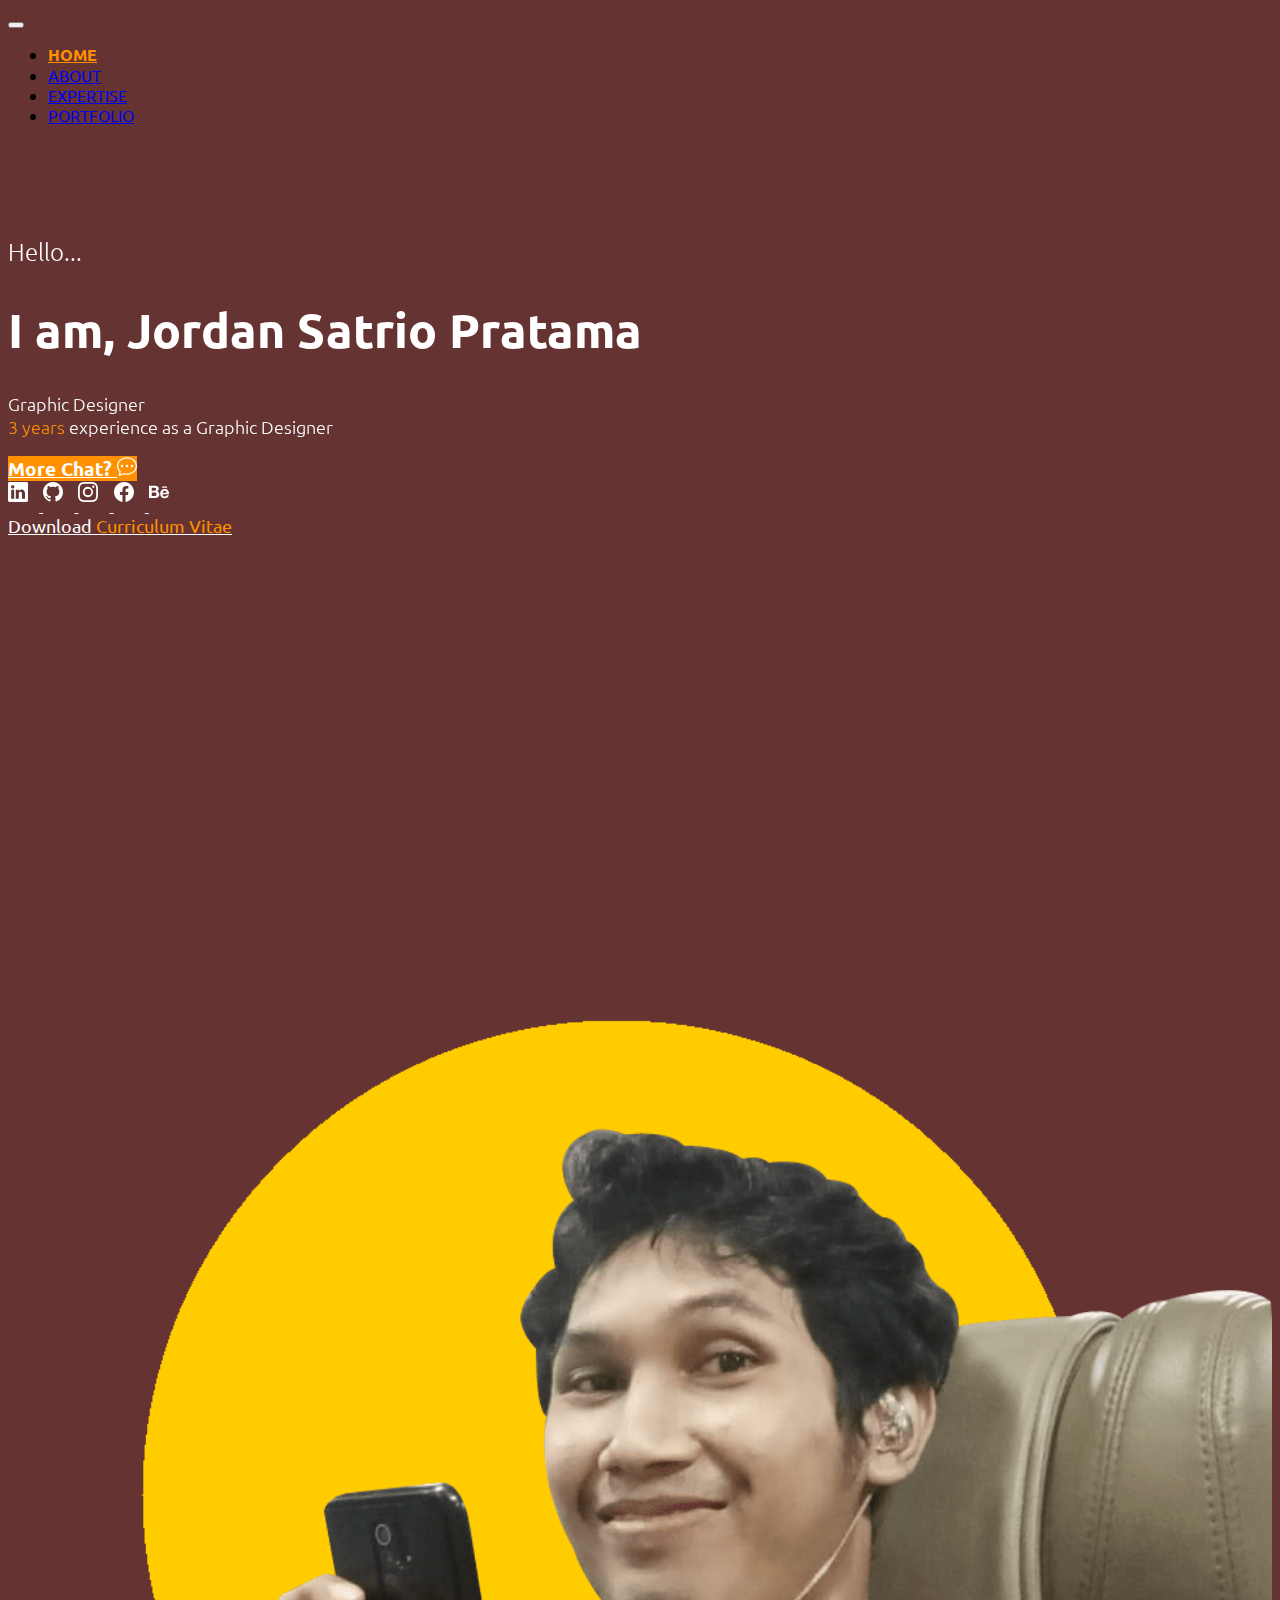
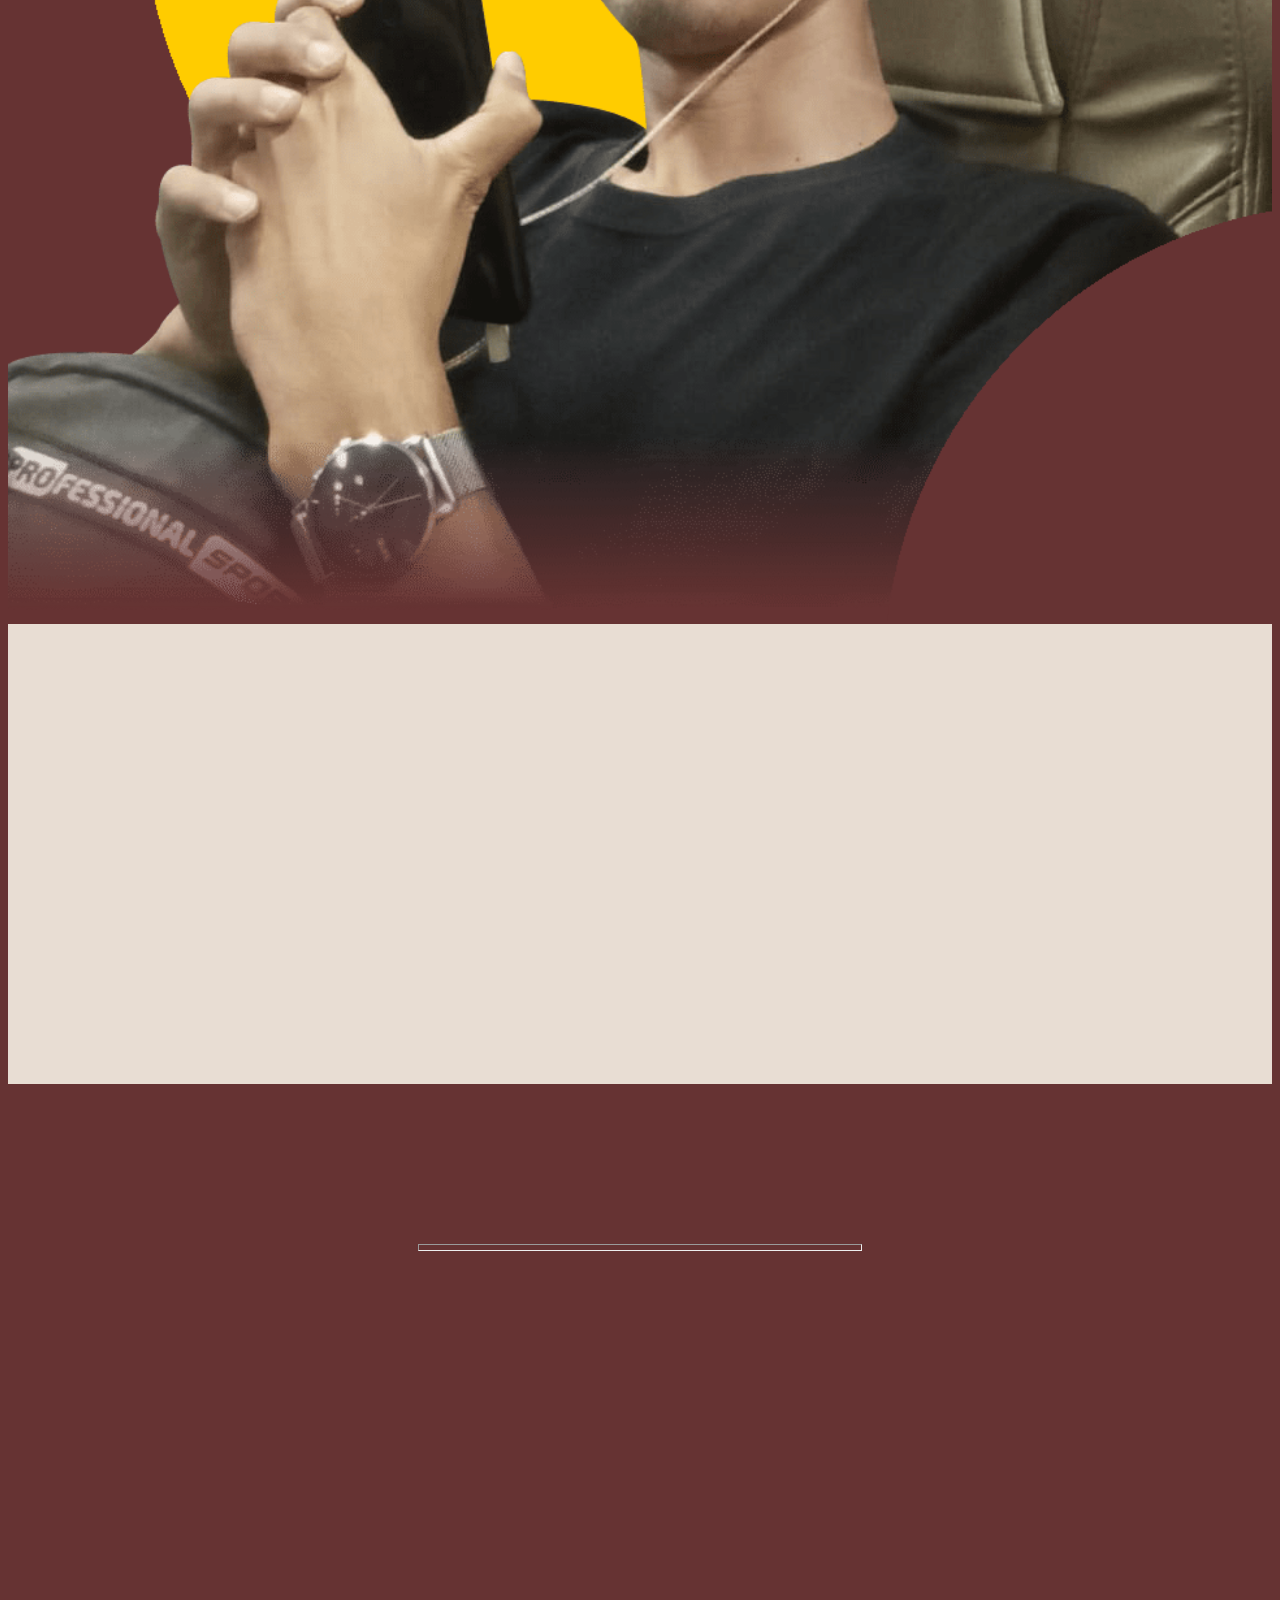
<file: index.html>
<!DOCTYPE html>
<html lang="en">
  <head>
    <!-- Required meta tags -->
    <meta charset="utf-8" />
    <meta name="viewport" content="width=device-width, initial-scale=1" />

    <!-- Bootstrap CSS -->
    <link href="https://cdn.jsdelivr.net/npm/bootstrap@5.0.2/dist/css/bootstrap.min.css" rel="stylesheet" integrity="sha384-EVSTQN3/azprG1Anm3QDgpJLIm9Nao0Yz1ztcQTwFspd3yD65VohhpuuCOmLASjC" crossorigin="anonymous" />

    <!-- AOS -->
    <link rel="stylesheet" href="https://unpkg.com/aos@next/dist/aos.css" />

    <!-- Connect CSS -->
    <link rel="stylesheet" href="css/style.css" />
    <link rel="stylesheet" href="css/responsive.css" />
    <!-- Akhir Connect CSS -->

    <!-- Link Google Font -->
    <link rel="preconnect" href="https://fonts.googleapis.com" />
    <link rel="preconnect" href="https://fonts.gstatic.com" crossorigin />
    <link href="https://fonts.googleapis.com/css2?family=Ubuntu:wght@300;400;700&display=swap" rel="stylesheet" />
    <!-- Akhir Link Google Font -->

    <title>Web Portfolio || Jordan Satrio Pratama</title>
  </head>
  <body>
    <!-- Navbar -->
    <div class="container-fluid position-fixed" id="nav">
      <div class="container">
        <nav class="navbar navbar-expand-lg navbar-dark bg-transparent py-3">
          <div class="row justify-content-center">
            <div class="col-8">
              <button class="navbar-toggler" type="button" data-bs-toggle="collapse" data-bs-target="#navbarNav" aria-controls="navbarNav" aria-expanded="false" aria-label="Toggle navigation">
                <span class="navbar-toggler-icon"></span>
              </button>
              <div class="collapse navbar-collapse" id="navbarNav">
                <ul class="navbar-nav">
                  <li class="nav-item">
                    <a class="nav-link active me-3" aria-current="page" href="#">HOME</a>
                  </li>
                  <li class="nav-item">
                    <a class="nav-link me-3" href="#tentang">ABOUT</a>
                  </li>
                  <li class="nav-item">
                    <a class="nav-link me-3" href="#kemampuan">EXPERTISE</a>
                  </li>
                  <li class="nav-item">
                    <a class="nav-link me-3" href="#portofolio">PORTFOLIO</a>
                  </li>
                </ul>
              </div>
            </div>
          </div>
        </nav>
      </div>
    </div>

    <!-- Akhir Navbar -->

    <!-- Section Hero -->
    <section id="hero">
      <div class="container">
        <div class="row">
          <div class="col-lg-5 col-md-6 offset-lg-1 my-auto order-1 text-center text-lg-start">
            <h2 data-aos="zoom-in" data-aos-duration="2000" data-aos-delay="200">Hello...</h2>
            <h1 class="fw-bold" data-aos="zoom-in" data-aos-duration="2000" data-aos-delay="400">I am, Jordan Satrio Pratama</h1>
            <p data-aos="zoom-in" data-aos-duration="2000" data-aos-delay="600">
              Graphic Designer<br />
              <span class="fw-bold color-acsent">3 years</span> experience as a Graphic Designer
            </p>

            <!-- <p>
              Desainer Grafis <br />
              3 Tahun pengalaman sebagai Desain Grafis di <span class="fw-bold color-acsent">Diskominfo Kab.Tulang Bawang</span>
            </p> -->

            <!-- <button class="btn btn-custom1 my-1">
              More chat?
              <svg xmlns="http://www.w3.org/2000/svg" width="20" height="20" fill="currentColor" class="bi bi-chat-dots" viewBox="0 0 16 16">
                <path d="M5 8a1 1 0 1 1-2 0 1 1 0 0 1 2 0zm4 0a1 1 0 1 1-2 0 1 1 0 0 1 2 0zm3 1a1 1 0 1 0 0-2 1 1 0 0 0 0 2z" />
                <path
                  d="m2.165 15.803.02-.004c1.83-.363 2.948-.842 3.468-1.105A9.06 9.06 0 0 0 8 15c4.418 0 8-3.134 8-7s-3.582-7-8-7-8 3.134-8 7c0 1.76.743 3.37 1.97 4.6a10.437 10.437 0 0 1-.524 2.318l-.003.011a10.722 10.722 0 0 1-.244.637c-.079.186.074.394.273.362a21.673 21.673 0 0 0 .693-.125zm.8-3.108a1 1 0 0 0-.287-.801C1.618 10.83 1 9.468 1 8c0-3.192 3.004-6 7-6s7 2.808 7 6c0 3.193-3.004 6-7 6a8.06 8.06 0 0 1-2.088-.272 1 1 0 0 0-.711.074c-.387.196-1.24.57-2.634.893a10.97 10.97 0 0 0 .398-2z"
                />
              </svg>
            </button> -->

            <a href="https://wa.me/6282281443380" class="btn btn-custom1 my-1" data-aos="zoom-in" data-aos-duration="2000" data-aos-delay="800"
              >More Chat?
              <svg xmlns="http://www.w3.org/2000/svg" width="20" height="20" fill="currentColor" class="bi bi-chat-dots" viewBox="0 0 16 16">
                <path d="M5 8a1 1 0 1 1-2 0 1 1 0 0 1 2 0zm4 0a1 1 0 1 1-2 0 1 1 0 0 1 2 0zm3 1a1 1 0 1 0 0-2 1 1 0 0 0 0 2z" />
                <path
                  d="m2.165 15.803.02-.004c1.83-.363 2.948-.842 3.468-1.105A9.06 9.06 0 0 0 8 15c4.418 0 8-3.134 8-7s-3.582-7-8-7-8 3.134-8 7c0 1.76.743 3.37 1.97 4.6a10.437 10.437 0 0 1-.524 2.318l-.003.011a10.722 10.722 0 0 1-.244.637c-.079.186.074.394.273.362a21.673 21.673 0 0 0 .693-.125zm.8-3.108a1 1 0 0 0-.287-.801C1.618 10.83 1 9.468 1 8c0-3.192 3.004-6 7-6s7 2.808 7 6c0 3.193-3.004 6-7 6a8.06 8.06 0 0 1-2.088-.272 1 1 0 0 0-.711.074c-.387.196-1.24.57-2.634.893a10.97 10.97 0 0 0 .398-2z"
                />
              </svg>
            </a>

            <div class="social-icon position-absolute bottom-0">
              <a href="https://www.linkedin.com/in/jordan-satrio-pratama-0bb0b614b/" class="iconcv">
                <svg xmlns="http://www.w3.org/2000/svg" width="20" height="20" fill="currentColor" class="bi bi-linkedin" viewBox="0 0 16 16">
                  <path
                    d="M0 1.146C0 .513.526 0 1.175 0h13.65C15.474 0 16 .513 16 1.146v13.708c0 .633-.526 1.146-1.175 1.146H1.175C.526 16 0 15.487 0 14.854V1.146zm4.943 12.248V6.169H2.542v7.225h2.401zm-1.2-8.212c.837 0 1.358-.554 1.358-1.248-.015-.709-.52-1.248-1.342-1.248-.822 0-1.359.54-1.359 1.248 0 .694.521 1.248 1.327 1.248h.016zm4.908 8.212V9.359c0-.216.016-.432.08-.586.173-.431.568-.878 1.232-.878.869 0 1.216.662 1.216 1.634v3.865h2.401V9.25c0-2.22-1.184-3.252-2.764-3.252-1.274 0-1.845.7-2.165 1.193v.025h-.016a5.54 5.54 0 0 1 .016-.025V6.169h-2.4c.03.678 0 7.225 0 7.225h2.4z"
                  />
                </svg>
              </a>
              <a href="https://github.com/jordansatriopratama" class="iconcv">
                <svg xmlns="http://www.w3.org/2000/svg" width="20" height="20" fill="currentColor" class="bi bi-github" viewBox="0 0 16 16">
                  <path
                    d="M8 0C3.58 0 0 3.58 0 8c0 3.54 2.29 6.53 5.47 7.59.4.07.55-.17.55-.38 0-.19-.01-.82-.01-1.49-2.01.37-2.53-.49-2.69-.94-.09-.23-.48-.94-.82-1.13-.28-.15-.68-.52-.01-.53.63-.01 1.08.58 1.23.82.72 1.21 1.87.87 2.33.66.07-.52.28-.87.51-1.07-1.78-.2-3.64-.89-3.64-3.95 0-.87.31-1.59.82-2.15-.08-.2-.36-1.02.08-2.12 0 0 .67-.21 2.2.82.64-.18 1.32-.27 2-.27.68 0 1.36.09 2 .27 1.53-1.04 2.2-.82 2.2-.82.44 1.1.16 1.92.08 2.12.51.56.82 1.27.82 2.15 0 3.07-1.87 3.75-3.65 3.95.29.25.54.73.54 1.48 0 1.07-.01 1.93-.01 2.2 0 .21.15.46.55.38A8.012 8.012 0 0 0 16 8c0-4.42-3.58-8-8-8z"
                  />
                </svg>
              </a>
              <a href="https://www.instagram.com/4bisc/" class="iconcv">
                <svg xmlns="http://www.w3.org/2000/svg" width="20" height="20" fill="currentColor" class="bi bi-instagram" viewBox="0 0 16 16">
                  <path
                    d="M8 0C5.829 0 5.556.01 4.703.048 3.85.088 3.269.222 2.76.42a3.917 3.917 0 0 0-1.417.923A3.927 3.927 0 0 0 .42 2.76C.222 3.268.087 3.85.048 4.7.01 5.555 0 5.827 0 8.001c0 2.172.01 2.444.048 3.297.04.852.174 1.433.372 1.942.205.526.478.972.923 1.417.444.445.89.719 1.416.923.51.198 1.09.333 1.942.372C5.555 15.99 5.827 16 8 16s2.444-.01 3.298-.048c.851-.04 1.434-.174 1.943-.372a3.916 3.916 0 0 0 1.416-.923c.445-.445.718-.891.923-1.417.197-.509.332-1.09.372-1.942C15.99 10.445 16 10.173 16 8s-.01-2.445-.048-3.299c-.04-.851-.175-1.433-.372-1.941a3.926 3.926 0 0 0-.923-1.417A3.911 3.911 0 0 0 13.24.42c-.51-.198-1.092-.333-1.943-.372C10.443.01 10.172 0 7.998 0h.003zm-.717 1.442h.718c2.136 0 2.389.007 3.232.046.78.035 1.204.166 1.486.275.373.145.64.319.92.599.28.28.453.546.598.92.11.281.24.705.275 1.485.039.843.047 1.096.047 3.231s-.008 2.389-.047 3.232c-.035.78-.166 1.203-.275 1.485a2.47 2.47 0 0 1-.599.919c-.28.28-.546.453-.92.598-.28.11-.704.24-1.485.276-.843.038-1.096.047-3.232.047s-2.39-.009-3.233-.047c-.78-.036-1.203-.166-1.485-.276a2.478 2.478 0 0 1-.92-.598 2.48 2.48 0 0 1-.6-.92c-.109-.281-.24-.705-.275-1.485-.038-.843-.046-1.096-.046-3.233 0-2.136.008-2.388.046-3.231.036-.78.166-1.204.276-1.486.145-.373.319-.64.599-.92.28-.28.546-.453.92-.598.282-.11.705-.24 1.485-.276.738-.034 1.024-.044 2.515-.045v.002zm4.988 1.328a.96.96 0 1 0 0 1.92.96.96 0 0 0 0-1.92zm-4.27 1.122a4.109 4.109 0 1 0 0 8.217 4.109 4.109 0 0 0 0-8.217zm0 1.441a2.667 2.667 0 1 1 0 5.334 2.667 2.667 0 0 1 0-5.334z"
                  />
                </svg>
              </a>
              <a href="https://web.facebook.com/JordanSatrioPratama/" class="iconcv">
                <svg xmlns="http://www.w3.org/2000/svg" width="20" height="20" fill="currentColor" class="bi bi-facebook" viewBox="0 0 16 16">
                  <path
                    d="M16 8.049c0-4.446-3.582-8.05-8-8.05C3.58 0-.002 3.603-.002 8.05c0 4.017 2.926 7.347 6.75 7.951v-5.625h-2.03V8.05H6.75V6.275c0-2.017 1.195-3.131 3.022-3.131.876 0 1.791.157 1.791.157v1.98h-1.009c-.993 0-1.303.621-1.303 1.258v1.51h2.218l-.354 2.326H9.25V16c3.824-.604 6.75-3.934 6.75-7.951z"
                  />
                </svg>
              </a>
              <a href="https://www.behance.net/4biscuit" class="iconcv">
                <svg xmlns="http://www.w3.org/2000/svg" width="20" height="20" fill="currentColor" class="bi bi-behance" viewBox="0 0 16 16">
                  <path
                    d="M4.654 3c.461 0 .887.035 1.278.14.39.07.711.216.996.391.286.176.497.426.641.747.14.32.216.711.216 1.137 0 .496-.106.922-.356 1.242-.215.32-.566.606-.997.817.606.176 1.067.496 1.348.922.281.426.461.957.461 1.563 0 .496-.105.922-.285 1.278a2.317 2.317 0 0 1-.782.887c-.32.215-.711.39-1.137.496a5.329 5.329 0 0 1-1.278.176L0 12.803V3h4.654zm-.285 3.978c.39 0 .71-.105.957-.285.246-.18.355-.497.355-.887 0-.216-.035-.426-.105-.567a.981.981 0 0 0-.32-.355 1.84 1.84 0 0 0-.461-.176c-.176-.035-.356-.035-.567-.035H2.17v2.31c0-.005 2.2-.005 2.2-.005zm.105 4.193c.215 0 .426-.035.606-.07.176-.035.356-.106.496-.216s.25-.215.356-.39c.07-.176.14-.391.14-.641 0-.496-.14-.852-.426-1.102-.285-.215-.676-.32-1.137-.32H2.17v2.734h2.305v.005zm6.858-.035c.286.285.711.426 1.278.426.39 0 .746-.106 1.032-.286.285-.215.46-.426.53-.64h1.74c-.286.851-.712 1.457-1.278 1.848-.566.355-1.243.566-2.06.566a4.135 4.135 0 0 1-1.527-.285 2.827 2.827 0 0 1-1.137-.782 2.851 2.851 0 0 1-.712-1.172c-.175-.461-.25-.957-.25-1.528 0-.531.07-1.032.25-1.493.18-.46.426-.852.747-1.207.32-.32.711-.606 1.137-.782a4.018 4.018 0 0 1 1.493-.285c.606 0 1.137.105 1.598.355.46.25.817.532 1.102.958.285.39.496.851.641 1.348.07.496.105.996.07 1.563h-5.15c0 .58.21 1.11.496 1.396zm2.24-3.732c-.25-.25-.642-.391-1.103-.391-.32 0-.566.07-.781.176-.215.105-.356.25-.496.39a.957.957 0 0 0-.25.497c-.036.175-.07.32-.07.46h3.196c-.07-.526-.25-.882-.497-1.132zm-3.127-3.728h3.978v.957h-3.978v-.957z"
                  />
                </svg>
              </a>

              <br />
              <a href="https://drive.google.com/file/d/16miGQlCgUP6CbuvDPT3esrV2_PwV7a2e/view?usp=sharing" class="fw-bold text-decoration-none cv">Download <span class="color-acsent">Curriculum Vitae</span></a>
            </div>
          </div>
          <div class="col-lg-5 col-md-6 order-md-2" data-aos="zoom-in" data-aos-duration="2000"><img src="img/jordan.png" width="100%" class="float-lg-end mx-auto d-block" alt="" /></div>
        </div>
      </div>
    </section>
    <!-- Akhir Section Hero -->

    <!-- Tentang -->
    <section id="tentang">
      <div class="container-fluid">
        <div class="container" data-aos="zoom-in" data-aos-offset="200" data-aos-duration="1000">
          <div class="row justify-content-center">
            <div class="col-10">
              <h1 class="text-center fw-bold color-main">About Me</h1>
              <hr />
            </div>
            <div class="col-lg-10 col-md-12 mt-3">
              <p class="text-center color-main fw-bold">"Experience is the Best teacher"</p>
              <p class="text-center">
                I have 3 years of experience as a Graphic Designer. I like playing with colours, shapes, font, etc., and create the best version of me. I really like and enjoy what I am doing at the moment. I can work personal or in a team
                and quickly learn new things. I believe I can develop together and contribute to the new environment work. I also committed to continually improving skill through ongoing learning and development.
              </p>
            </div>
          </div>
        </div>
      </div>
    </section>
    <!-- Akhir Tentang -->

    <!-- Kemampuan -->
    <section id="kemampuan">
      <div class="container-fluid">
        <div class="container">
          <div class="row justify-content-center">
            <div class="col-10">
              <h1 class="fw-bold text-center" data-aos="zoom-in" data-aos-offset="200" data-aos-duration="1000">Expertise</h1>
              <hr />
            </div>
          </div>
          <div class="col-lg-12 col-md-12 text-center mt-3">
            <img src="img/skill/9.png" alt="" class="imgskill" />
            <img src="img/skill/8.png" alt="" class="imgskill" />
            <img src="img/skill/7.png" alt="" class="imgskill" />
            <img src="img/skill/6.png" alt="" class="imgskill" />
            <img src="img/skill/4.png" alt="" class="imgskill" />
            <img src="img/skill/1.png" alt="" class="imgskill" />
            <img src="img/skill/10.png" alt="" class="imgskill" />
            <img src="img/skill/11.png" alt="" class="imgskill" />
            <!-- <img src="img/skill/9.png" alt="" /> -->
          </div>
          <!-- <div class="row">
            <div class="col-3">
              <div class="card p-4">
                <div class="row">
                  <div class="col">

                  </div>
                </div>
              </div>
            </div>
          </div> -->
        </div>
      </div>
    </section>
    <!-- Akhir Kemampuan -->

    <!-- Sertifikat -->
    <!-- <section id="sertifikat">
      <div class="container-fluid">
        <div class="container">
          <div class="row">
            <div class="col-12">
              <h1 class="fw-bold text-center color-main">Sertifikat</h1>
              <hr />
            </div>
          </div>
          <div class="row">
            <div class="col-12 text-center pt-3">
              <img src="img/sertifikat1.jpg" alt="" />
            </div>
          </div>
        </div>
      </div>
    </section> -->
    <!-- Akhir Sertifikat -->

    <!-- Portofolio 1-->
    <section id="portofolio">
      <div class="container" data-aos="zoom-in" data-aos-offset="200" data-aos-duration="1000">
        <div class="row justify-content-center">
          <div class="col-12">
            <h1 class="text-center fw-bold color-main">Portfolio</h1>
            <hr />
          </div>
        </div>

        <div class="row justify-content-center">
          <div class="col-lg-10 col-md-12 d-flex pt-5">
            <div class="card border-3 m-1 text-center">
              <img src="img/portfolio/p1.jpg" class="img-fluid imgportfolio" alt="..." />
              <img src="img/portfolio/p2.jpg" class="img-fluid imgportfolio" alt="..." />
              <img src="img/portfolio/p3.jpg" class="img-fluid imgportfolio" alt="..." />
              <img src="img/portfolio/p4.jpg" class="img-fluid imgportfolio" alt="..." />
              <img src="img/portfolio/p5.jpg" class="img-fluid imgportfolio" alt="..." />
              <img src="img/portfolio/p6.jpg" class="img-fluid imgportfolio" alt="..." />
              <img src="img/portfolio/p7.jpg" class="img-fluid imgportfolio" alt="..." />
              <img src="img/portfolio/p8.jpg" class="img-fluid imgportfolio" alt="..." />
              <img src="img/portfolio/p9.jpg" class="img-fluid imgportfolio" alt="..." />
              <img src="img/portfolio/p10.jpg" class="img-fluid imgportfolio" alt="..." />
              <img src="img/portfolio/p11.jpg" class="img-fluid imgportfolio" alt="..." />
              <img src="img/portfolio/p12.jpg" class="img-fluid imgportfolio" alt="..." />
              <img src="img/portfolio/p13.jpg" class="img-fluid imgportfolio" alt="..." />
              <img src="img/portfolio/p14.jpg" class="img-fluid imgportfolio" alt="..." />
              <img src="img/portfolio/p15.jpg" class="img-fluid imgportfolio" alt="..." />
              <img src="img/portfolio/p16.jpg" class="img-fluid imgportfolio" alt="..." />
              <img src="img/portfolio/p17.jpg" class="img-fluid imgportfolio" alt="..." />
              <img src="img/portfolio/p18.jpg" class="img-fluid imgportfolio" alt="..." />
              <img src="img/portfolio/p19.jpg" class="img-fluid imgportfolio" alt="..." />
              <img src="img/portfolio/p20.jpg" class="img-fluid imgportfolio" alt="..." />
              <img src="img/portfolio/p21.jpg" class="img-fluid imgportfolio" alt="..." />
              <img src="img/portfolio/p22.jpg" class="img-fluid imgportfolio" alt="..." />
              <img src="img/portfolio/p23.jpg" class="img-fluid imgportfolio" alt="..." />
              <img src="img/portfolio/p24.jpg" class="img-fluid imgportfolio" alt="..." />
            </div>
          </div>
        </div>
      </div>
    </section>
    <!-- Akhir Portofolio 1-->

    <!-- Portofolio 2-->
    <!-- <section id="portofolioo">
      <div class="container" data-aos="zoom-in" data-aos-offset="200" data-aos-duration="1000">
        <div class="row justify-content-center">
          <div class="col-12">
            <h1 class="text-center fw-bold color-main">More Portfolio</h1>
            <hr />
          </div>
        </div>

        <div class="row justify-content-center">
          <div class="col-lg-10 col-md-12 d-flex pt-5">
            <div class="card border-3 m-1 text-center" data-aos="zoom-in" data-aos-duration="1000" data-aos-delay="500">
              <img src="img/tmb_portofolio/2.jpg" class="card-img-top" alt="tmb_portofolio2" />
              <div class="card-body">
                <h5 class="card-title text-center">Games</h5>
                <p class="card-text">Selain mengasah kreativitas, dalam membuat permainan juga mengasah kemampuan berpikir aktif terutama logika dalam menjalankan setiap fungsi if-else</p>
                <a href="page/game.html" class="btn btn-custom1 my-1">Look</a>
              </div>
            </div>

            <div class="card border-3 m-1 text-center" data-aos="zoom-in" data-aos-duration="1000" data-aos-delay="1000">
              <img src="img/tmb_portofolio/4.jpg" class="card-img-top" alt="tmb_portofolio4" />
              <div class="card-body">
                <h5 class="card-title text-center">Graphic Design</h5>
                <p class="card-text">Some quick example text to build on the card title and make up the bulk of the card's content.</p>
                <a href="https://www.behance.net/4biscuit" class="btn btn-custom1 my-1">Look</a>
              </div>
            </div>
          </div>
        </div>
      </div>
    </section> -->
    <!-- Akhir Portofolio 2-->

    <!-- Footer -->
    <footer class="py-5">
      <div class="container">
        <div class="row justify-content-center">
          <div class="col-12 text-center">
            <p class="text-light">Made By <span class="fw-bold color-acsent">Jordan Satrio Pratama</span></p>
          </div>

          <div class="social-icon-footer text-center">
            <a href="https://www.linkedin.com/in/jordan-satrio-pratama-0bb0b614b/" class="iconcv">
              <svg xmlns="http://www.w3.org/2000/svg" width="20" height="20" fill="currentColor" class="bi bi-linkedin" viewBox="0 0 16 16">
                <path
                  d="M0 1.146C0 .513.526 0 1.175 0h13.65C15.474 0 16 .513 16 1.146v13.708c0 .633-.526 1.146-1.175 1.146H1.175C.526 16 0 15.487 0 14.854V1.146zm4.943 12.248V6.169H2.542v7.225h2.401zm-1.2-8.212c.837 0 1.358-.554 1.358-1.248-.015-.709-.52-1.248-1.342-1.248-.822 0-1.359.54-1.359 1.248 0 .694.521 1.248 1.327 1.248h.016zm4.908 8.212V9.359c0-.216.016-.432.08-.586.173-.431.568-.878 1.232-.878.869 0 1.216.662 1.216 1.634v3.865h2.401V9.25c0-2.22-1.184-3.252-2.764-3.252-1.274 0-1.845.7-2.165 1.193v.025h-.016a5.54 5.54 0 0 1 .016-.025V6.169h-2.4c.03.678 0 7.225 0 7.225h2.4z"
                />
              </svg>
            </a>
            <a href="https://github.com/jordansatriopratama" class="iconcv">
              <svg xmlns="http://www.w3.org/2000/svg" width="20" height="20" fill="currentColor" class="bi bi-github" viewBox="0 0 16 16">
                <path
                  d="M8 0C3.58 0 0 3.58 0 8c0 3.54 2.29 6.53 5.47 7.59.4.07.55-.17.55-.38 0-.19-.01-.82-.01-1.49-2.01.37-2.53-.49-2.69-.94-.09-.23-.48-.94-.82-1.13-.28-.15-.68-.52-.01-.53.63-.01 1.08.58 1.23.82.72 1.21 1.87.87 2.33.66.07-.52.28-.87.51-1.07-1.78-.2-3.64-.89-3.64-3.95 0-.87.31-1.59.82-2.15-.08-.2-.36-1.02.08-2.12 0 0 .67-.21 2.2.82.64-.18 1.32-.27 2-.27.68 0 1.36.09 2 .27 1.53-1.04 2.2-.82 2.2-.82.44 1.1.16 1.92.08 2.12.51.56.82 1.27.82 2.15 0 3.07-1.87 3.75-3.65 3.95.29.25.54.73.54 1.48 0 1.07-.01 1.93-.01 2.2 0 .21.15.46.55.38A8.012 8.012 0 0 0 16 8c0-4.42-3.58-8-8-8z"
                />
              </svg>
            </a>
            <a href="https://www.instagram.com/4bisc/" class="iconcv">
              <svg xmlns="http://www.w3.org/2000/svg" width="20" height="20" fill="currentColor" class="bi bi-instagram" viewBox="0 0 16 16">
                <path
                  d="M8 0C5.829 0 5.556.01 4.703.048 3.85.088 3.269.222 2.76.42a3.917 3.917 0 0 0-1.417.923A3.927 3.927 0 0 0 .42 2.76C.222 3.268.087 3.85.048 4.7.01 5.555 0 5.827 0 8.001c0 2.172.01 2.444.048 3.297.04.852.174 1.433.372 1.942.205.526.478.972.923 1.417.444.445.89.719 1.416.923.51.198 1.09.333 1.942.372C5.555 15.99 5.827 16 8 16s2.444-.01 3.298-.048c.851-.04 1.434-.174 1.943-.372a3.916 3.916 0 0 0 1.416-.923c.445-.445.718-.891.923-1.417.197-.509.332-1.09.372-1.942C15.99 10.445 16 10.173 16 8s-.01-2.445-.048-3.299c-.04-.851-.175-1.433-.372-1.941a3.926 3.926 0 0 0-.923-1.417A3.911 3.911 0 0 0 13.24.42c-.51-.198-1.092-.333-1.943-.372C10.443.01 10.172 0 7.998 0h.003zm-.717 1.442h.718c2.136 0 2.389.007 3.232.046.78.035 1.204.166 1.486.275.373.145.64.319.92.599.28.28.453.546.598.92.11.281.24.705.275 1.485.039.843.047 1.096.047 3.231s-.008 2.389-.047 3.232c-.035.78-.166 1.203-.275 1.485a2.47 2.47 0 0 1-.599.919c-.28.28-.546.453-.92.598-.28.11-.704.24-1.485.276-.843.038-1.096.047-3.232.047s-2.39-.009-3.233-.047c-.78-.036-1.203-.166-1.485-.276a2.478 2.478 0 0 1-.92-.598 2.48 2.48 0 0 1-.6-.92c-.109-.281-.24-.705-.275-1.485-.038-.843-.046-1.096-.046-3.233 0-2.136.008-2.388.046-3.231.036-.78.166-1.204.276-1.486.145-.373.319-.64.599-.92.28-.28.546-.453.92-.598.282-.11.705-.24 1.485-.276.738-.034 1.024-.044 2.515-.045v.002zm4.988 1.328a.96.96 0 1 0 0 1.92.96.96 0 0 0 0-1.92zm-4.27 1.122a4.109 4.109 0 1 0 0 8.217 4.109 4.109 0 0 0 0-8.217zm0 1.441a2.667 2.667 0 1 1 0 5.334 2.667 2.667 0 0 1 0-5.334z"
                />
              </svg>
            </a>
            <a href="https://web.facebook.com/JordanSatrioPratama/" class="iconcv">
              <svg xmlns="http://www.w3.org/2000/svg" width="20" height="20" fill="currentColor" class="bi bi-facebook" viewBox="0 0 16 16">
                <path
                  d="M16 8.049c0-4.446-3.582-8.05-8-8.05C3.58 0-.002 3.603-.002 8.05c0 4.017 2.926 7.347 6.75 7.951v-5.625h-2.03V8.05H6.75V6.275c0-2.017 1.195-3.131 3.022-3.131.876 0 1.791.157 1.791.157v1.98h-1.009c-.993 0-1.303.621-1.303 1.258v1.51h2.218l-.354 2.326H9.25V16c3.824-.604 6.75-3.934 6.75-7.951z"
                />
              </svg>
            </a>
            <a href="https://www.behance.net/4biscuit" class="iconcv">
              <svg xmlns="http://www.w3.org/2000/svg" width="20" height="20" fill="currentColor" class="bi bi-behance" viewBox="0 0 16 16">
                <path
                  d="M4.654 3c.461 0 .887.035 1.278.14.39.07.711.216.996.391.286.176.497.426.641.747.14.32.216.711.216 1.137 0 .496-.106.922-.356 1.242-.215.32-.566.606-.997.817.606.176 1.067.496 1.348.922.281.426.461.957.461 1.563 0 .496-.105.922-.285 1.278a2.317 2.317 0 0 1-.782.887c-.32.215-.711.39-1.137.496a5.329 5.329 0 0 1-1.278.176L0 12.803V3h4.654zm-.285 3.978c.39 0 .71-.105.957-.285.246-.18.355-.497.355-.887 0-.216-.035-.426-.105-.567a.981.981 0 0 0-.32-.355 1.84 1.84 0 0 0-.461-.176c-.176-.035-.356-.035-.567-.035H2.17v2.31c0-.005 2.2-.005 2.2-.005zm.105 4.193c.215 0 .426-.035.606-.07.176-.035.356-.106.496-.216s.25-.215.356-.39c.07-.176.14-.391.14-.641 0-.496-.14-.852-.426-1.102-.285-.215-.676-.32-1.137-.32H2.17v2.734h2.305v.005zm6.858-.035c.286.285.711.426 1.278.426.39 0 .746-.106 1.032-.286.285-.215.46-.426.53-.64h1.74c-.286.851-.712 1.457-1.278 1.848-.566.355-1.243.566-2.06.566a4.135 4.135 0 0 1-1.527-.285 2.827 2.827 0 0 1-1.137-.782 2.851 2.851 0 0 1-.712-1.172c-.175-.461-.25-.957-.25-1.528 0-.531.07-1.032.25-1.493.18-.46.426-.852.747-1.207.32-.32.711-.606 1.137-.782a4.018 4.018 0 0 1 1.493-.285c.606 0 1.137.105 1.598.355.46.25.817.532 1.102.958.285.39.496.851.641 1.348.07.496.105.996.07 1.563h-5.15c0 .58.21 1.11.496 1.396zm2.24-3.732c-.25-.25-.642-.391-1.103-.391-.32 0-.566.07-.781.176-.215.105-.356.25-.496.39a.957.957 0 0 0-.25.497c-.036.175-.07.32-.07.46h3.196c-.07-.526-.25-.882-.497-1.132zm-3.127-3.728h3.978v.957h-3.978v-.957z"
                />
              </svg>
            </a>
            <br />
          </div>
        </div>
      </div>
    </footer>
    <!-- Akhir Footer -->

    <!-- Optional JavaScript; choose one of the two! -->
    <script src="js/script.js"></script>

    <!-- Option 1: Bootstrap Bundle with Popper -->
    <script src="https://cdn.jsdelivr.net/npm/bootstrap@5.0.2/dist/js/bootstrap.bundle.min.js" integrity="sha384-MrcW6ZMFYlzcLA8Nl+NtUVF0sA7MsXsP1UyJoMp4YLEuNSfAP+JcXn/tWtIaxVXM" crossorigin="anonymous"></script>

    <script src="https://unpkg.com/aos@next/dist/aos.js"></script>
    <script>
      AOS.init();
    </script>
    <!-- Option 2: Separate Popper and Bootstrap JS -->
    <!--
    <script src="https://cdn.jsdelivr.net/npm/@popperjs/core@2.9.2/dist/umd/popper.min.js" integrity="sha384-IQsoLXl5PILFhosVNubq5LC7Qb9DXgDA9i+tQ8Zj3iwWAwPtgFTxbJ8NT4GN1R8p" crossorigin="anonymous"></scrip>
    <script src="https://cdn.jsdelivr.net/npm/bootstrap@5.0.2/dist/js/bootstrap.min.js" integrity="sha384-cVKIPhGWiC2Al4u+LWgxfKTRIcfu0JTxR+EQDz/bgldoEyl4H0zUF0QKbrJ0EcQF" crossorigin="anonymous"></script>
    -->
  </body>
</html>
</file>
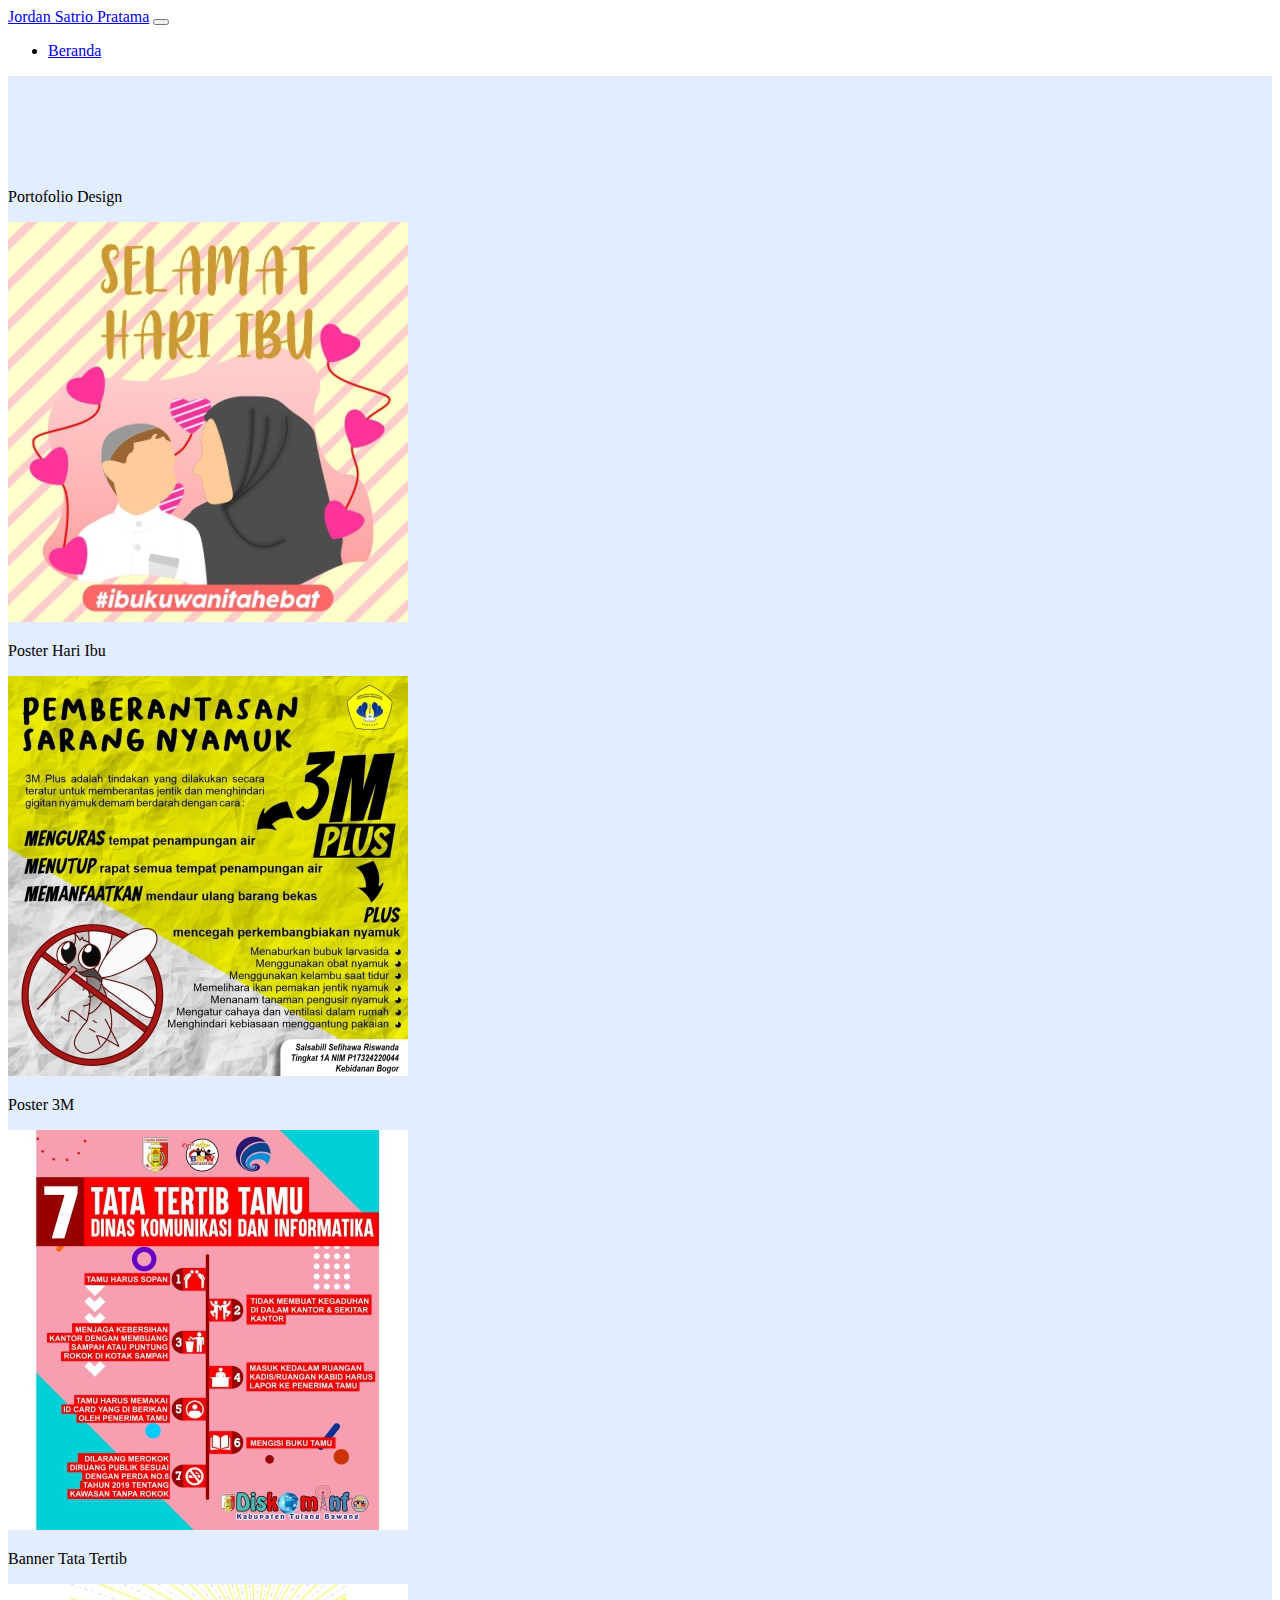
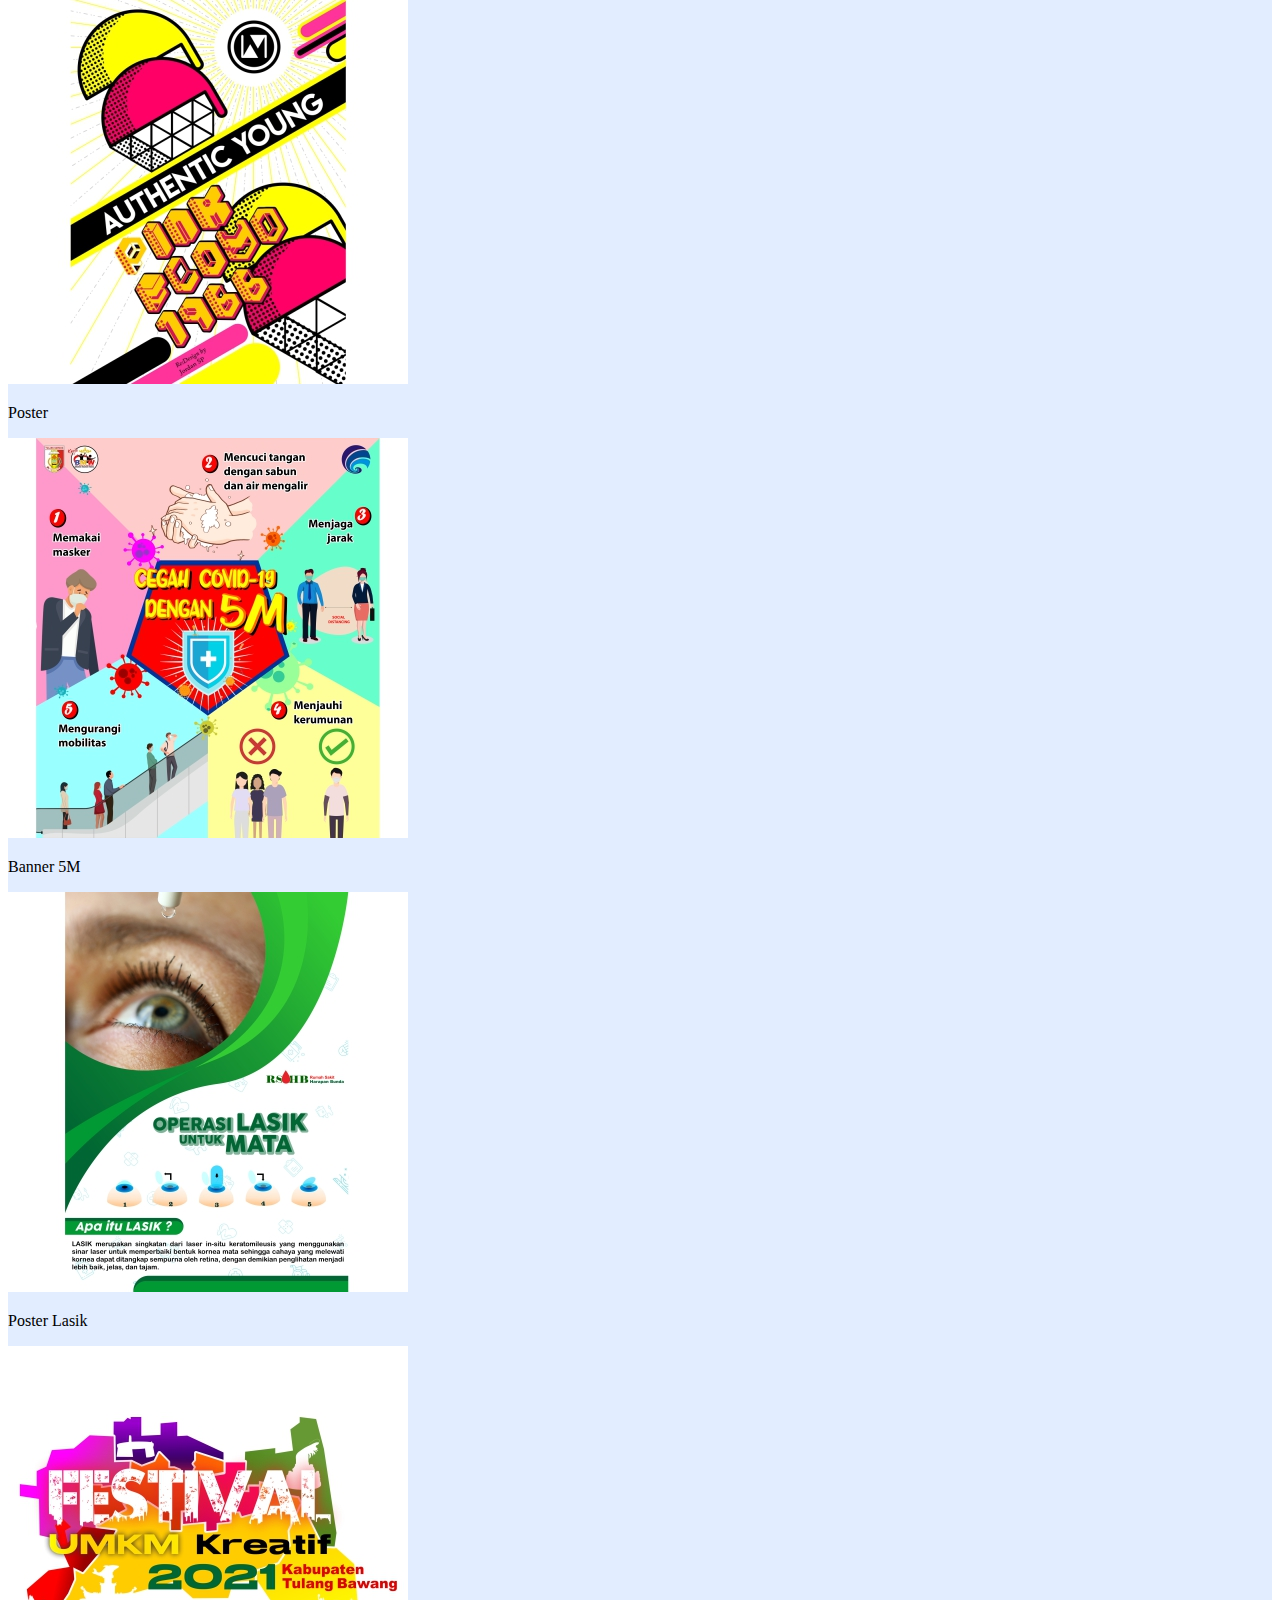
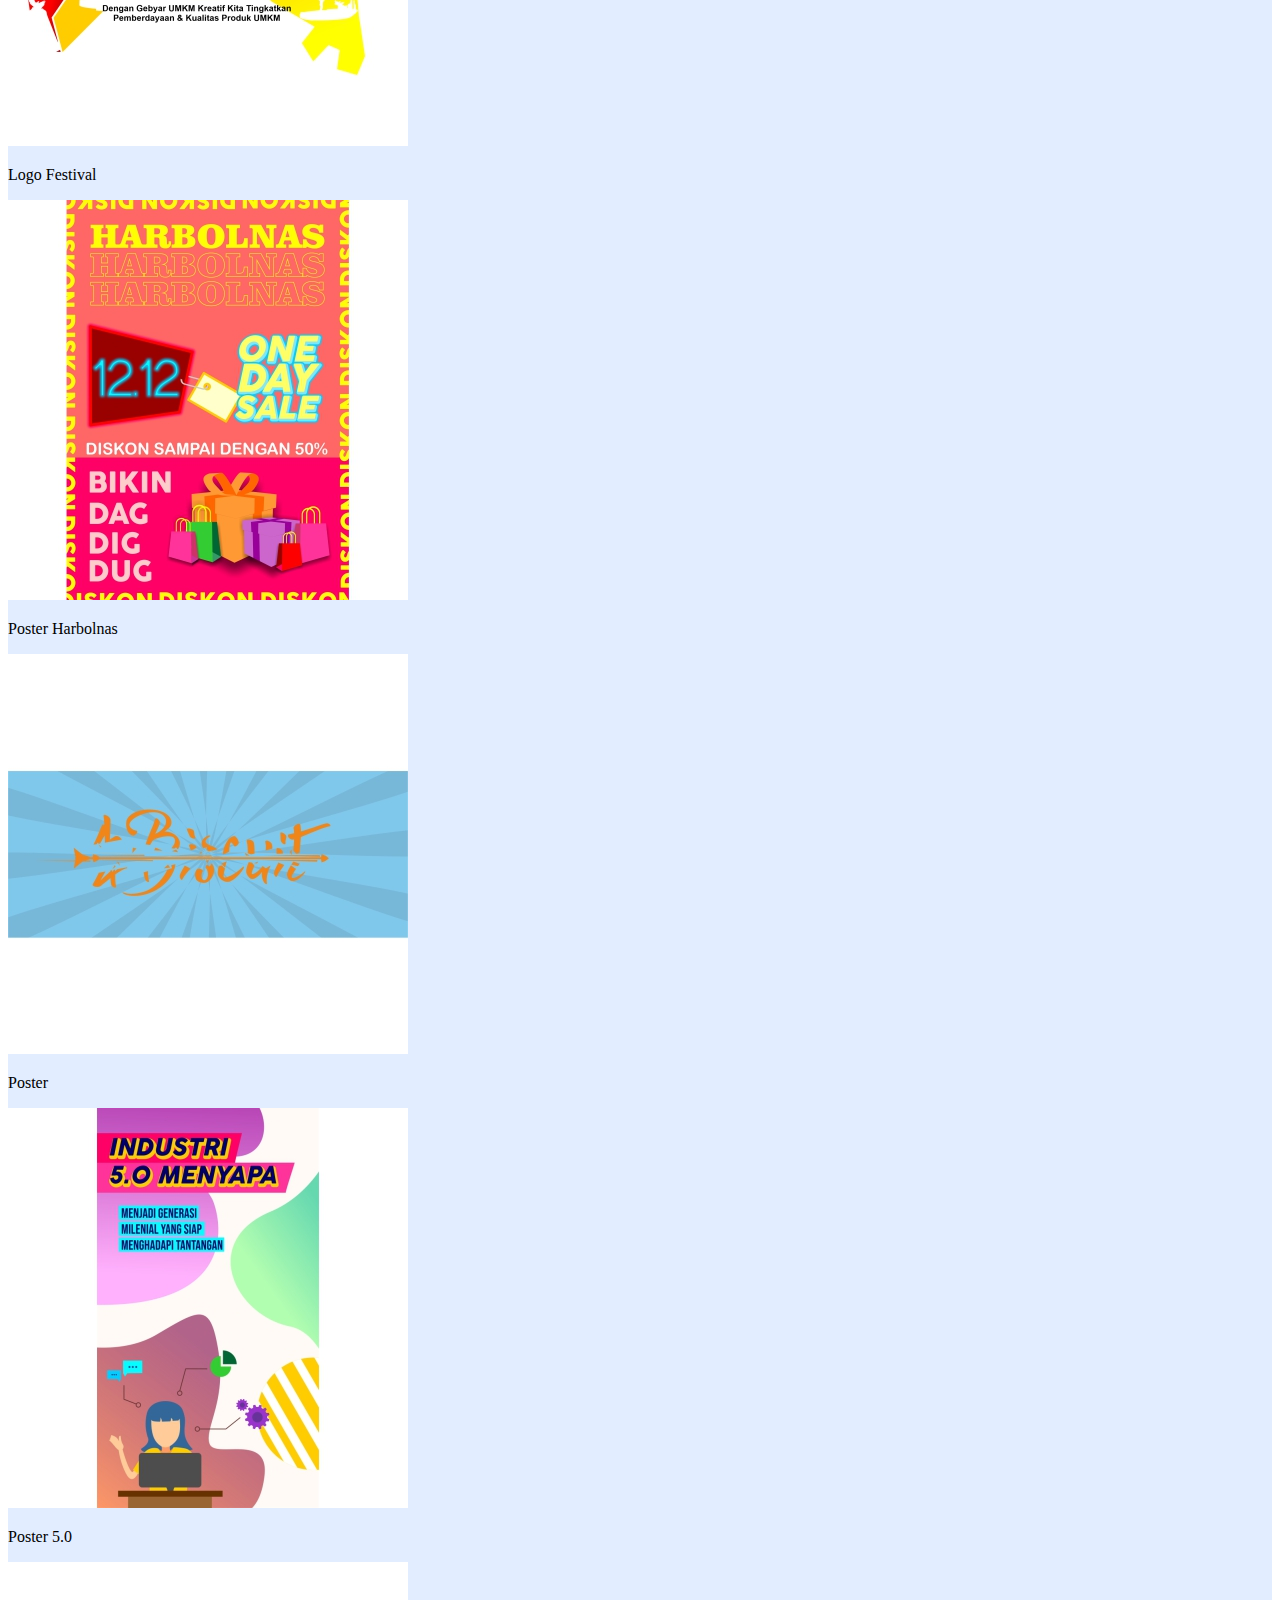
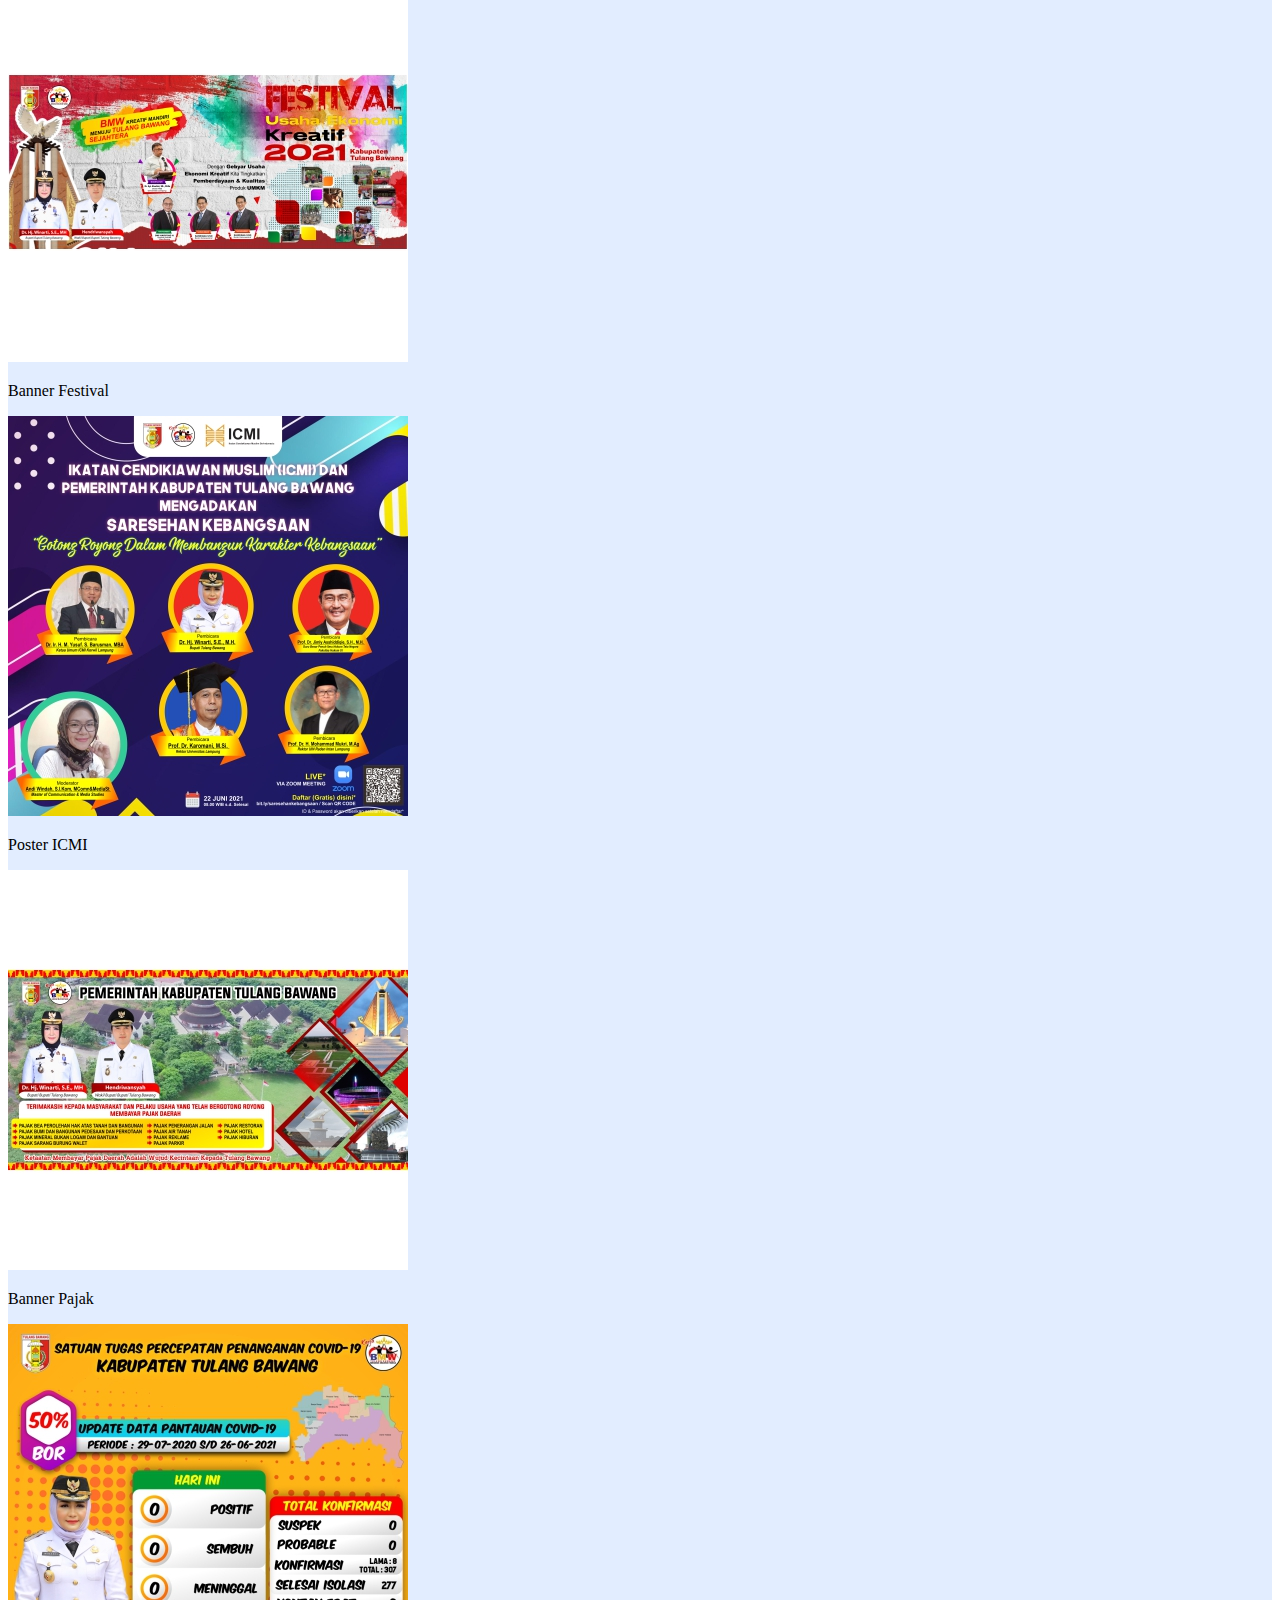
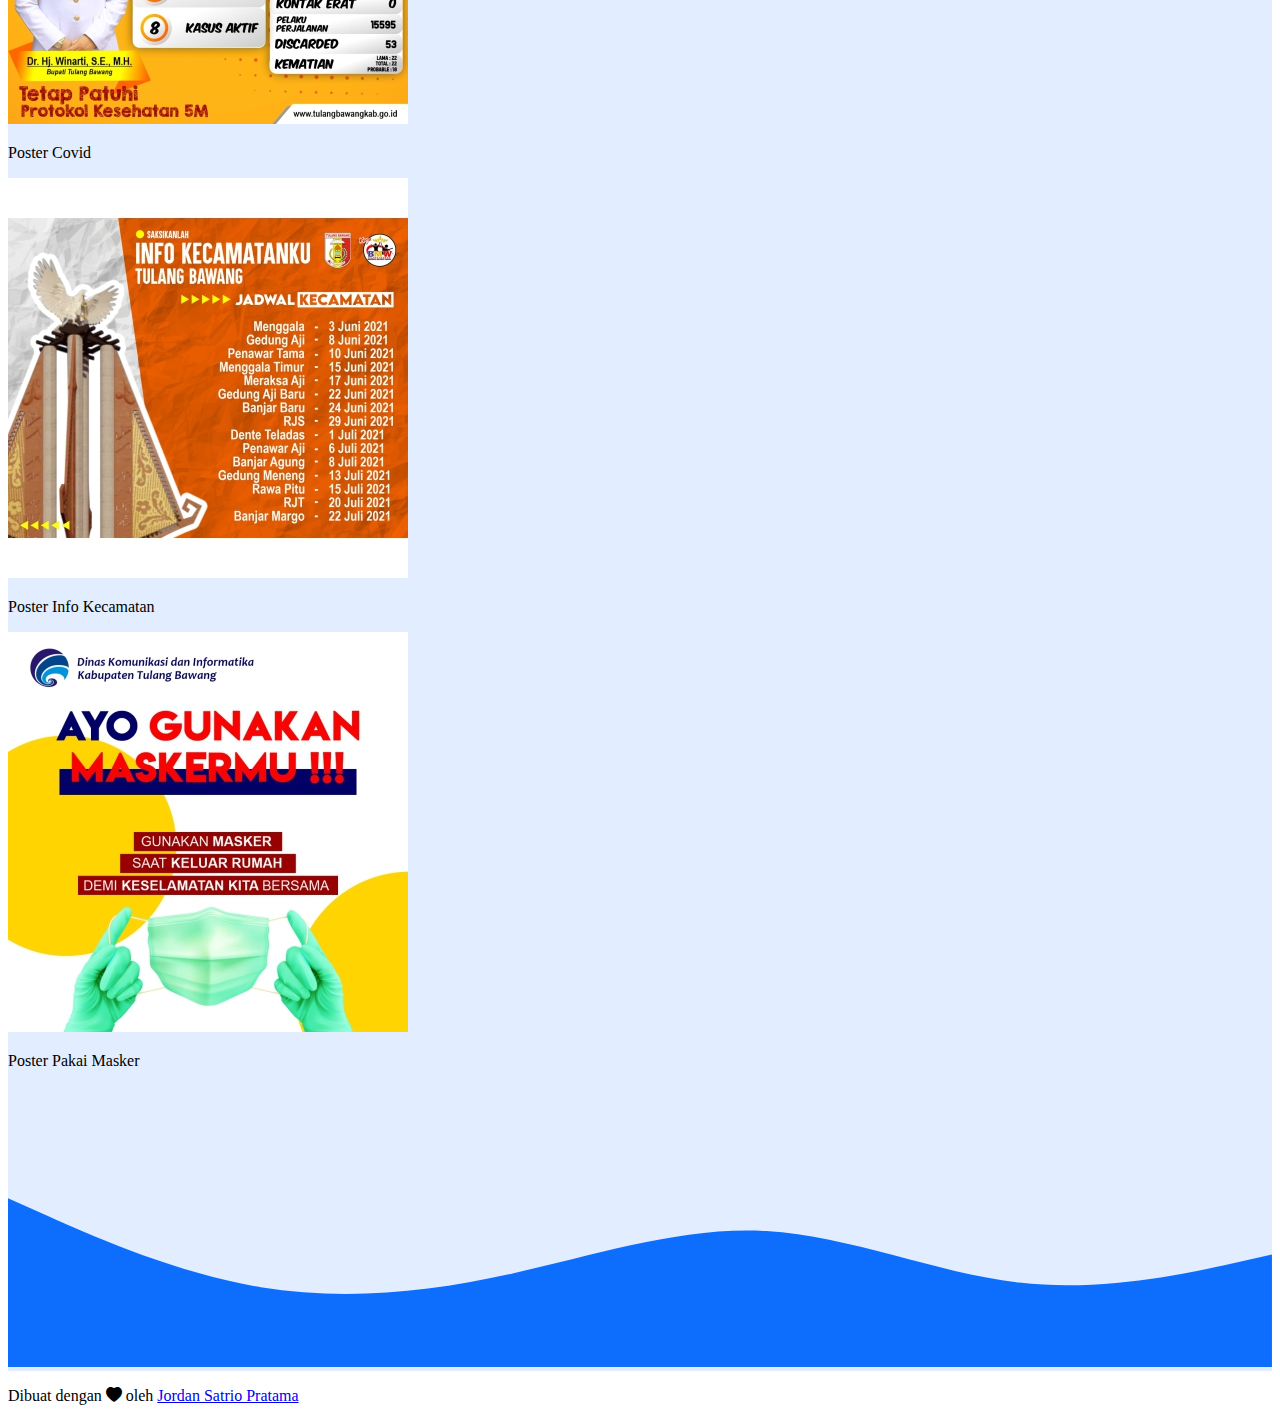
<file: page/design.html>
<!DOCTYPE html>
<html lang="en">
  <head>
    <!-- Required meta tags -->
    <meta charset="utf-8" />
    <meta name="viewport" content="width=device-width, initial-scale=1" />

    <!-- Bootstrap CSS -->
    <link href="https://cdn.jsdelivr.net/npm/bootstrap@5.1.3/dist/css/bootstrap.min.css" rel="stylesheet" integrity="sha384-1BmE4kWBq78iYhFldvKuhfTAU6auU8tT94WrHftjDbrCEXSU1oBoqyl2QvZ6jIW3" crossorigin="anonymous" />

    <!-- Bootstrap Icon -->
    <link rel="stylesheet" href="https://cdn.jsdelivr.net/npm/bootstrap-icons@1.7.2/font/bootstrap-icons.css" />

    <!-- CSSku -->
    <link rel="stylesheet" href="../style.css" />

    <title>Curriculum Vitae | Jordan Satrio Pratama</title>
  </head>
  <body>
    <!-- Navbar -->
    <nav class="navbar navbar-expand-lg navbar-dark bg-primary shadow-sm fixed-top">
      <div class="container">
        <a class="navbar-brand" href="#">Jordan Satrio Pratama</a>
        <button class="navbar-toggler" type="button" data-bs-toggle="collapse" data-bs-target="#navbarNav" aria-controls="navbarNav" aria-expanded="false" aria-label="Toggle navigation">
          <span class="navbar-toggler-icon"></span>
        </button>
        <div class="collapse navbar-collapse" id="navbarNav">
          <ul class="navbar-nav ms-auto">
            <li class="nav-item">
              <a class="nav-link active" aria-current="page" href="../index.html">Beranda</a>
            </li>
          </ul>
        </div>
      </div>
    </nav>
    <!-- Akhir Navbar -->

    <!-- Portofolio -->
    <section id="PortofolioDesign">
      <div class="container">
        <div class="row fw-bold fs-1 text-center mb-5">
          <div class="col">
            <p>Portofolio Design</p>
          </div>
        </div>
        <div class="row justify-content-center text-center">
          <div class="col-md-3 mb-3">
            <div class="card">
              <img src="../img/design/1.jpg" class="card-img-top" alt="1" />
              <div class="card-body">
                <p>Poster Hari Ibu</p>
              </div>
            </div>
          </div>
          <div class="col-md-3 mb-3">
            <div class="card">
              <img src="../img/design/2.jpg" class="card-img-top" alt="2" />
              <div class="card-body">
                <p>Poster 3M</p>
              </div>
            </div>
          </div>
          <div class="col-md-3 mb-3">
            <div class="card">
              <img src="../img/design/3.jpg" class="card-img-top" alt="3" />
              <div class="card-body">
                <p>Banner Tata Tertib</p>
              </div>
            </div>
          </div>
          <div class="col-md-3 mb-3">
            <div class="card">
              <img src="../img/design/4.jpg" class="card-img-top" alt="4" />
              <div class="card-body">
                <p>Poster</p>
              </div>
            </div>
          </div>
          <div class="col-md-3 mb-3">
            <div class="card">
              <img src="../img/design/5.jpg" class="card-img-top" alt="5" />
              <div class="card-body">
                <p>Banner 5M</p>
              </div>
            </div>
          </div>
          <div class="col-md-3 mb-3">
            <div class="card">
              <img src="../img/design/6.jpg" class="card-img-top" alt="6" />
              <div class="card-body">
                <p>Poster Lasik</p>
              </div>
            </div>
          </div>
          <div class="col-md-3 mb-3">
            <div class="card">
              <img src="../img/design/7.jpg" class="card-img-top" alt="7" />
              <div class="card-body">
                <p>Logo Festival</p>
              </div>
            </div>
          </div>
          <div class="col-md-3 mb-3">
            <div class="card">
              <img src="../img/design/8.jpg" class="card-img-top" alt="8" />
              <div class="card-body">
                <p>Poster Harbolnas</p>
              </div>
            </div>
          </div>
          <div class="col-md-3 mb-3">
            <div class="card">
              <img src="../img/design/9.jpg" class="card-img-top" alt="9" />
              <div class="card-body">
                <p>Poster</p>
              </div>
            </div>
          </div>
          <div class="col-md-3 mb-3">
            <div class="card">
              <img src="../img/design/10.jpg" class="card-img-top" alt="10" />
              <div class="card-body">
                <p>Poster 5.0</p>
              </div>
            </div>
          </div>
          <div class="col-md-3 mb-3">
            <div class="card">
              <img src="../img/design/11.jpg" class="card-img-top" alt="11" />
              <div class="card-body">
                <p>Banner Festival</p>
              </div>
            </div>
          </div>
          <div class="col-md-3 mb-3">
            <div class="card">
              <img src="../img/design/12.jpg" class="card-img-top" alt="12" />
              <div class="card-body">
                <p>Poster ICMI</p>
              </div>
            </div>
          </div>
          <div class="col-md-3 mb-3">
            <div class="card">
              <img src="../img/design/13.jpg" class="card-img-top" alt="13" />
              <div class="card-body">
                <p>Banner Pajak</p>
              </div>
            </div>
          </div>
          <div class="col-md-3 mb-3">
            <div class="card">
              <img src="../img/design/14.jpg" class="card-img-top" alt="14" />
              <div class="card-body">
                <p>Poster Covid</p>
              </div>
            </div>
          </div>
          <div class="col-md-3 mb-3">
            <div class="card">
              <img src="../img/design/15.jpg" class="card-img-top" alt="15" />
              <div class="card-body">
                <p>Poster Info Kecamatan</p>
              </div>
            </div>
          </div>
          <div class="col-md-3 mb-3">
            <div class="card">
              <img src="../img/design/16.jpg" class="card-img-top" alt="16" />
              <div class="card-body">
                <p>Poster Pakai Masker</p>
              </div>
            </div>
          </div>
        </div>
      </div>
      <svg xmlns="http://www.w3.org/2000/svg" viewBox="0 0 1440 320">
        <path
          fill="#0d6efd"
          fill-opacity="1"
          d="M0,128L48,149.3C96,171,192,213,288,229.3C384,245,480,235,576,213.3C672,192,768,160,864,165.3C960,171,1056,213,1152,224C1248,235,1344,213,1392,202.7L1440,192L1440,320L1392,320C1344,320,1248,320,1152,320C1056,320,960,320,864,320C768,320,672,320,576,320C480,320,384,320,288,320C192,320,96,320,48,320L0,320Z"
        ></path>
      </svg>
    </section>
    <!-- Akhir Portofolio -->

    <!-- Footer -->
    <footer class="bg-primary text-white text-center pb-5">
      <p>Dibuat dengan <i class="bi bi-heart-fill text-danger"></i> oleh <a href="https://www.instagram.com/nope18520/" class="text-white fw-bold">Jordan Satrio Pratama</a></p>
    </footer>
    <!-- Akhir Footer -->

    <!-- Option 1: Bootstrap Bundle with Popper -->
    <script src="https://cdn.jsdelivr.net/npm/bootstrap@5.1.3/dist/js/bootstrap.bundle.min.js" integrity="sha384-ka7Sk0Gln4gmtz2MlQnikT1wXgYsOg+OMhuP+IlRH9sENBO0LRn5q+8nbTov4+1p" crossorigin="anonymous"></script>
  </body>
</html>
</file>
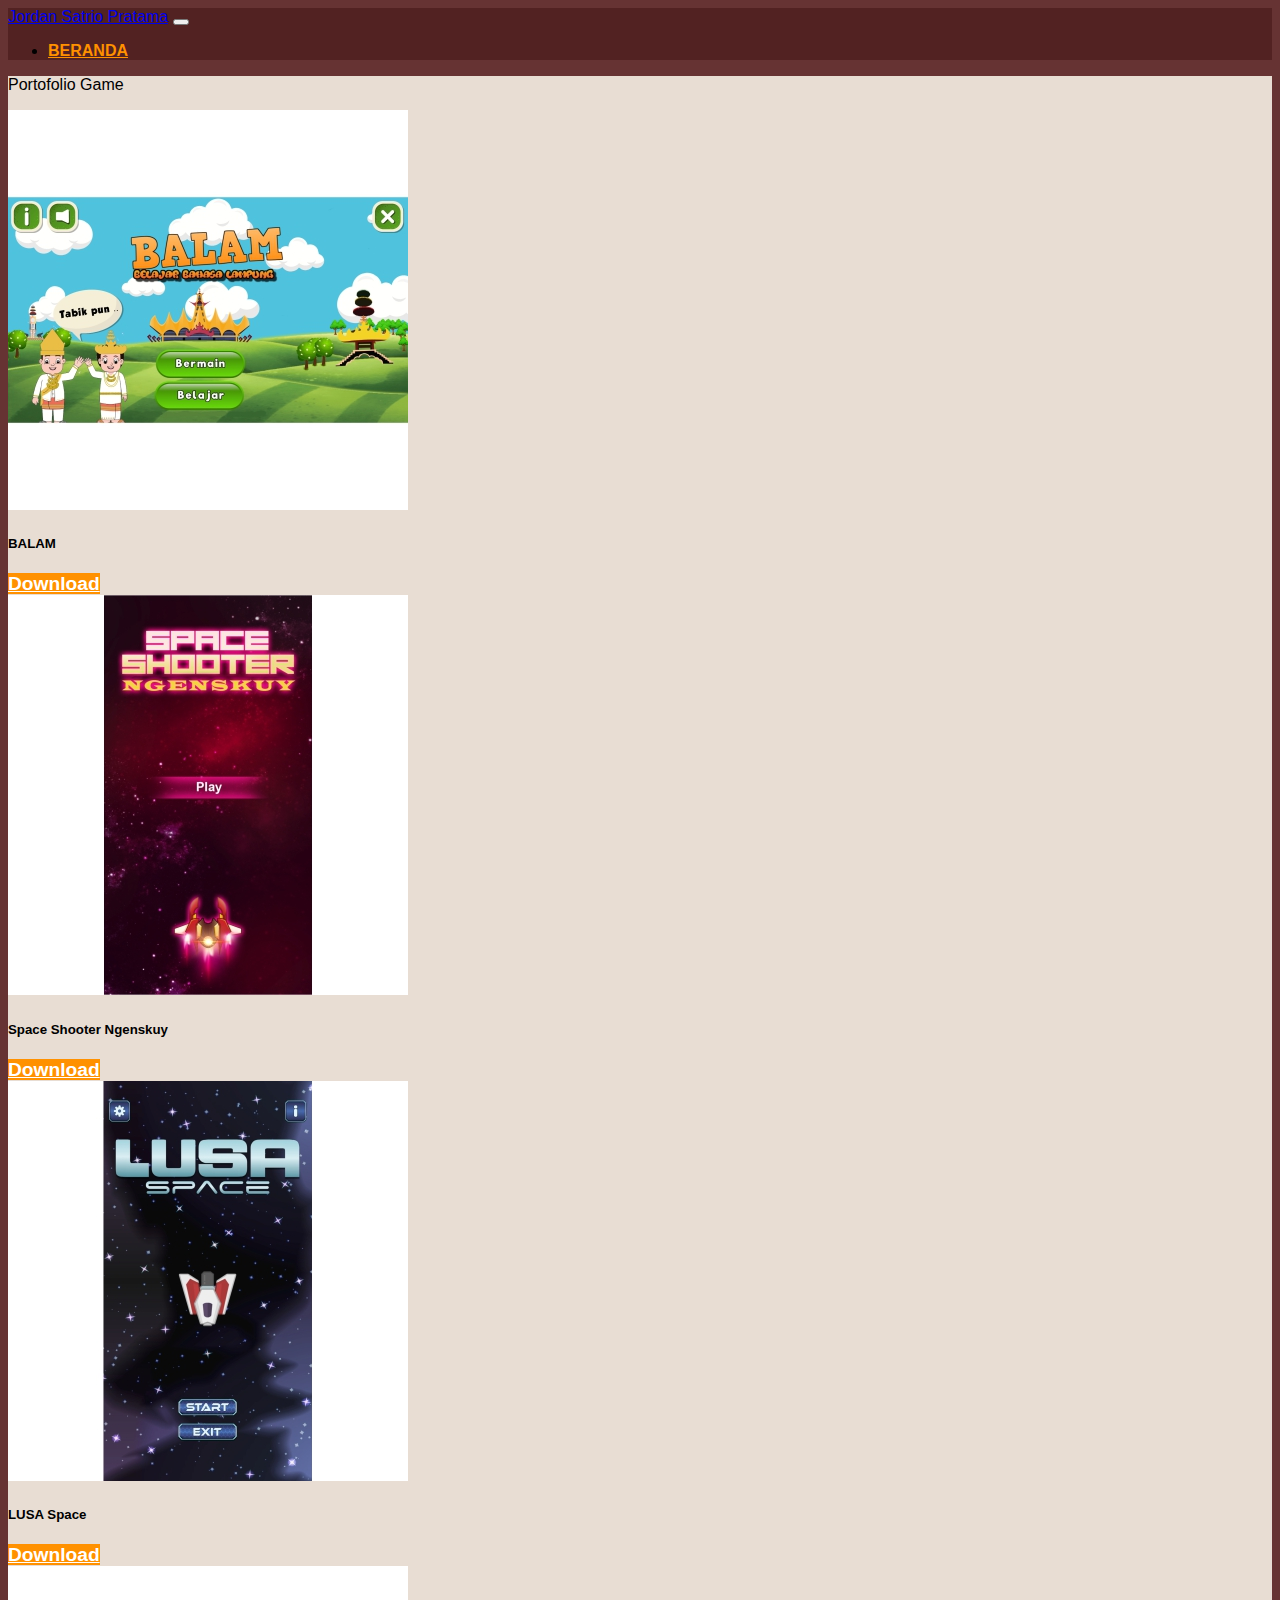
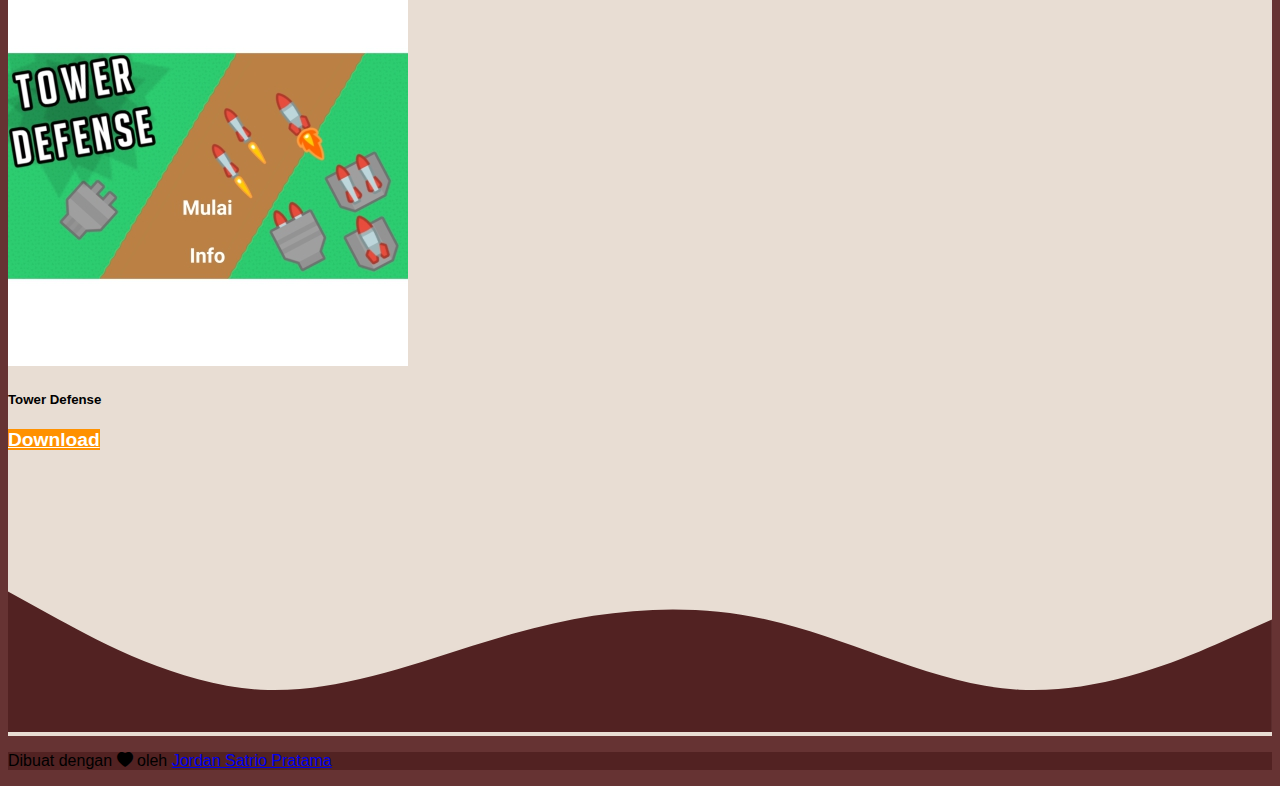
<file: page/game.html>
<!DOCTYPE html>
<html lang="en">
  <head>
    <!-- Required meta tags -->
    <meta charset="utf-8" />
    <meta name="viewport" content="width=device-width, initial-scale=1" />

    <!-- Bootstrap CSS -->
    <link href="https://cdn.jsdelivr.net/npm/bootstrap@5.1.3/dist/css/bootstrap.min.css" rel="stylesheet" integrity="sha384-1BmE4kWBq78iYhFldvKuhfTAU6auU8tT94WrHftjDbrCEXSU1oBoqyl2QvZ6jIW3" crossorigin="anonymous" />

    <!-- Bootstrap Icon -->
    <link rel="stylesheet" href="https://cdn.jsdelivr.net/npm/bootstrap-icons@1.7.2/font/bootstrap-icons.css" />

    <!-- CSSku -->
    <link rel="stylesheet" href="../css/style.css" />
    <link rel="stylesheet" href="../css/responsive.css" />

    <title>Curriculum Vitae | Jordan Satrio Pratama</title>
  </head>
  <body>
    <!-- Navbar -->
    <nav class="navbar navbar-expand-lg navbar-dark fixed-top" style="background-color: #522222">
      <div class="container">
        <a class="navbar-brand" href="#">Jordan Satrio Pratama</a>
        <button class="navbar-toggler" type="button" data-bs-toggle="collapse" data-bs-target="#navbarNav" aria-controls="navbarNav" aria-expanded="false" aria-label="Toggle navigation">
          <span class="navbar-toggler-icon"></span>
        </button>
        <div class="collapse navbar-collapse" id="navbarNav">
          <ul class="navbar-nav ms-auto">
            <li class="nav-item">
              <a class="nav-link active" aria-current="page" href="../index.html">BERANDA</a>
            </li>
          </ul>
        </div>
      </div>
    </nav>
    <!-- Akhir Navbar -->

    <!-- Portofolio -->
    <section id="PortofolioGame" padding-top: 6rem;>
      <div class="container">
        <div class="row fw-bold fs-1 text-center mb-5">
          <div class="col">
            <p>Portofolio Game</p>
          </div>
        </div>
        <div class="row justify-content-center text-center">
          <div class="col-md-3 mb-3">
            <div class="card">
              <img src="../img/game/1.jpg" class="card-img-top" alt="1" />
              <div class="card-body">
                <h5 class="card-title">BALAM</h5>
                <!-- <p class="card-text">Some quick example text to build on the card title and make up the bulk of the card's content.</p> -->
                <a href="https://drive.google.com/file/d/14SEbJzAZu5U2PPBDBvbAEIM9PjwlM_kO/view?usp=sharing" class="btn btn-custom1 my-1">Download</a>
              </div>
            </div>
          </div>
          <div class="col-md-3 mb-3">
            <div class="card">
              <img src="../img/game/2.jpg" class="card-img-top" alt="2" />
              <div class="card-body">
                <h5 class="card-title">Space Shooter Ngenskuy</h5>
                <!-- <p class="card-text">Some quick example text to build on the card title and make up the bulk of the card's content.</p> -->
                <a href="https://drive.google.com/file/d/19o2tDc9TCit07jGXjEcdW7zC_rgcB0AI/view?usp=sharing" class="btn btn-custom1 my-1">Download</a>
              </div>
            </div>
          </div>
          <div class="col-md-3 mb-3">
            <div class="card">
              <img src="../img/game/3.jpg" class="card-img-top" alt="3" />
              <div class="card-body">
                <h5 class="card-title">LUSA Space</h5>
                <!-- <p class="card-text">Some quick example text to build on the card title and make up the bulk of the card's content.</p> -->
                <a href="https://drive.google.com/file/d/1DMuVBdQjTaOVlUQZGLPALNBBO3u4skCd/view?usp=sharing" class="btn btn-custom1 my-1">Download</a>
              </div>
            </div>
          </div>
          <div class="col-md-3 mb-3">
            <div class="card">
              <img src="../img/game/4.jpg" class="card-img-top" alt="4" />
              <div class="card-body">
                <h5 class="card-title">Tower Defense</h5>
                <!-- <p class="card-text">Some quick example text to build on the card title and make up the bulk of the card's content.</p> -->
                <a href="https://drive.google.com/file/d/18uuo5ooXcG6qr-r1GK74ps-ddwNBDY9N/view?usp=sharing" class="btn btn-custom1 my-1">Download</a>
              </div>
            </div>
          </div>
        </div>
      </div>
      <svg xmlns="http://www.w3.org/2000/svg" viewBox="0 0 1440 320">
        <path
          fill="#522222"
          fill-opacity="1"
          d="M0,160L48,186.7C96,213,192,267,288,272C384,277,480,235,576,208C672,181,768,171,864,192C960,213,1056,267,1152,272C1248,277,1344,235,1392,213.3L1440,192L1440,320L1392,320C1344,320,1248,320,1152,320C1056,320,960,320,864,320C768,320,672,320,576,320C480,320,384,320,288,320C192,320,96,320,48,320L0,320Z"
        ></path>
      </svg>
    </section>
    <!-- Akhir Portofolio -->

    <!-- Footer -->
    <footer class="text-white text-center pb-5" style="background-color: #522222">
      <p>Dibuat dengan <i class="bi bi-heart-fill text-danger"></i> oleh <a href="https://www.instagram.com/nope18520/" class="text-white fw-bold">Jordan Satrio Pratama</a></p>
    </footer>
    <!-- Akhir Footer -->

    <!-- Option 1: Bootstrap Bundle with Popper -->
    <script src="https://cdn.jsdelivr.net/npm/bootstrap@5.1.3/dist/js/bootstrap.bundle.min.js" integrity="sha384-ka7Sk0Gln4gmtz2MlQnikT1wXgYsOg+OMhuP+IlRH9sENBO0LRn5q+8nbTov4+1p" crossorigin="anonymous"></script>
  </body>
</html>
</file>
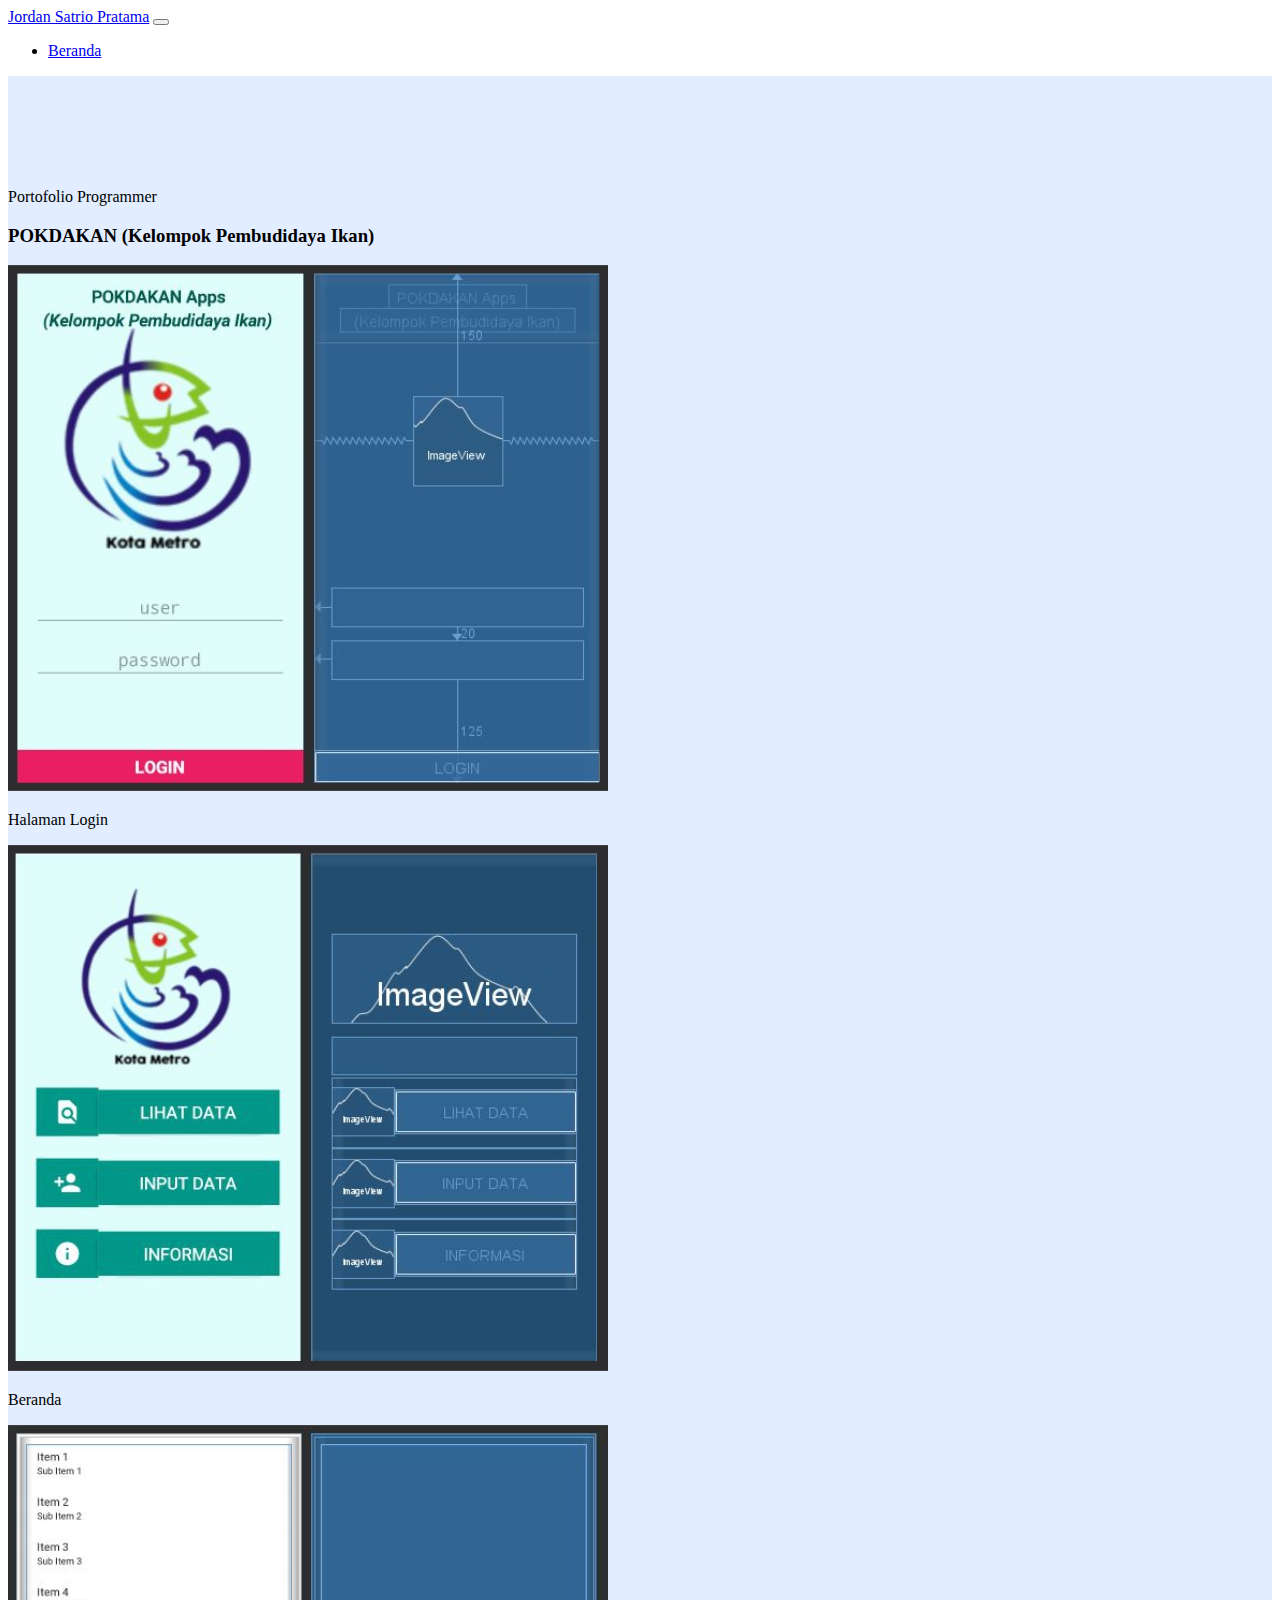
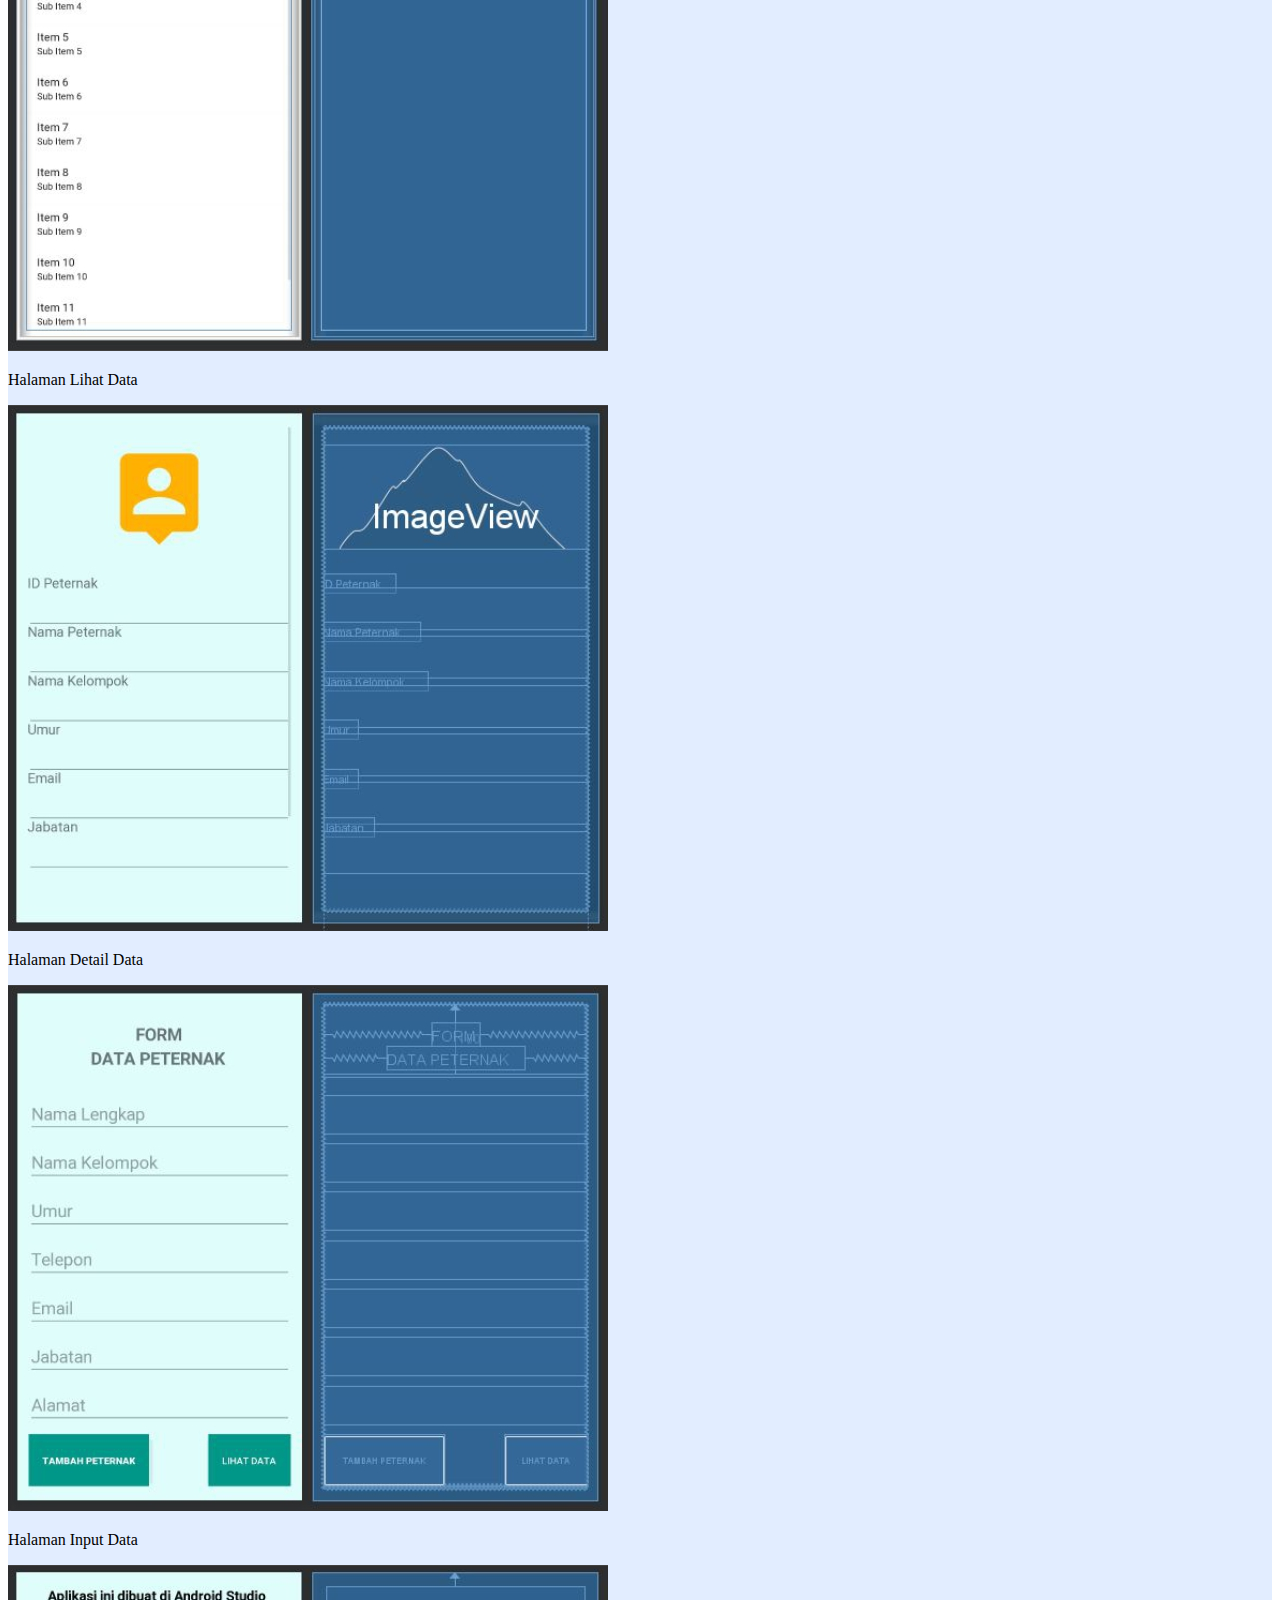
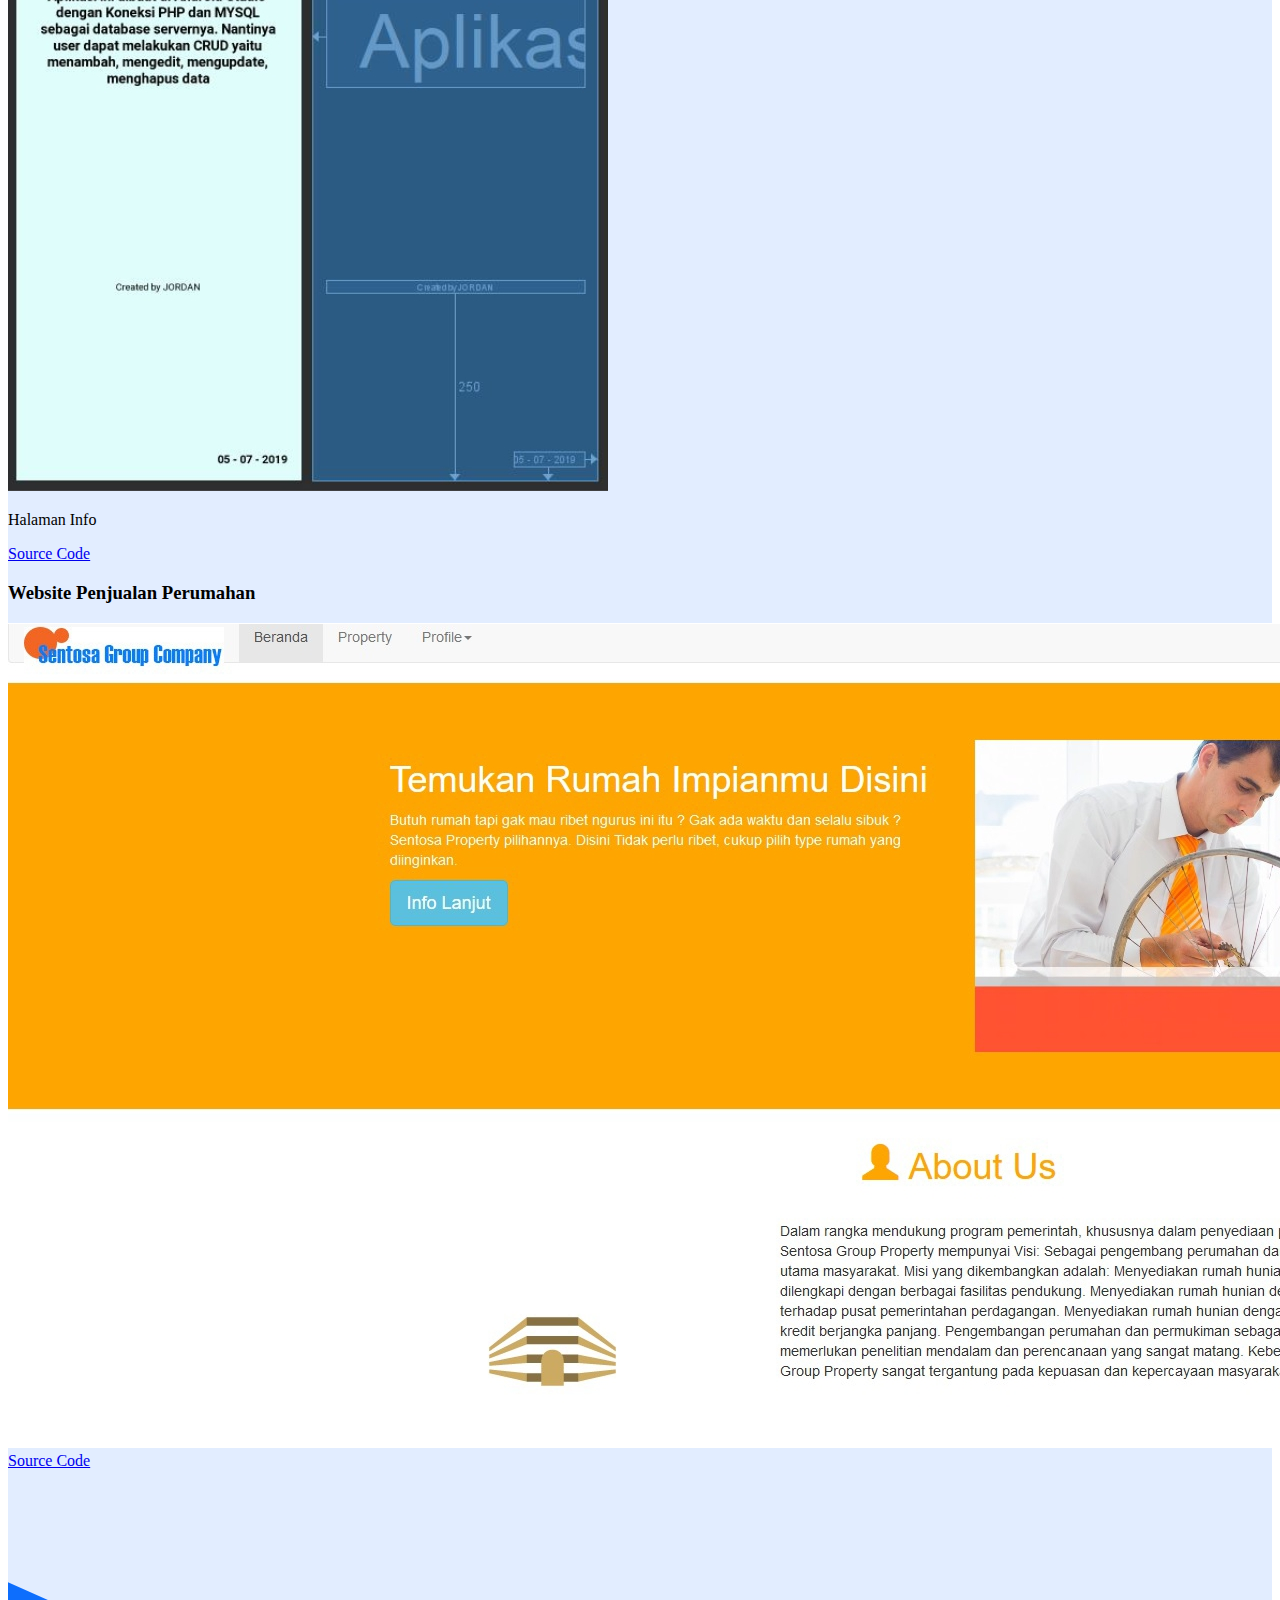
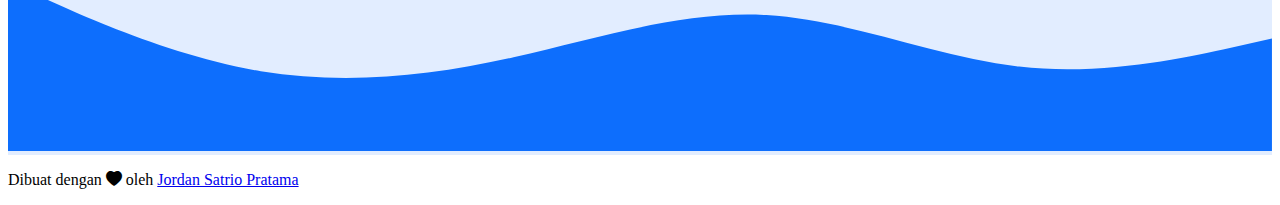
<file: page/programmer.html>
<!DOCTYPE html>
<html lang="en">
  <head>
    <!-- Required meta tags -->
    <meta charset="utf-8" />
    <meta name="viewport" content="width=device-width, initial-scale=1" />

    <!-- Bootstrap CSS -->
    <link href="https://cdn.jsdelivr.net/npm/bootstrap@5.1.3/dist/css/bootstrap.min.css" rel="stylesheet" integrity="sha384-1BmE4kWBq78iYhFldvKuhfTAU6auU8tT94WrHftjDbrCEXSU1oBoqyl2QvZ6jIW3" crossorigin="anonymous" />

    <!-- Bootstrap Icon -->
    <link rel="stylesheet" href="https://cdn.jsdelivr.net/npm/bootstrap-icons@1.7.2/font/bootstrap-icons.css" />

    <!-- CSSku -->
    <link rel="stylesheet" href="../style.css" />

    <title>Curriculum Vitae | Jordan Satrio Pratama</title>
  </head>
  <body>
    <!-- Navbar -->
    <nav class="navbar navbar-expand-lg navbar-dark bg-primary shadow-sm fixed-top">
      <div class="container">
        <a class="navbar-brand" href="#">Jordan Satrio Pratama</a>
        <button class="navbar-toggler" type="button" data-bs-toggle="collapse" data-bs-target="#navbarNav" aria-controls="navbarNav" aria-expanded="false" aria-label="Toggle navigation">
          <span class="navbar-toggler-icon"></span>
        </button>
        <div class="collapse navbar-collapse" id="navbarNav">
          <ul class="navbar-nav ms-auto">
            <li class="nav-item">
              <a class="nav-link active" aria-current="page" href="../index.html">Beranda</a>
            </li>
          </ul>
        </div>
      </div>
    </nav>
    <!-- Akhir Navbar -->

    <!-- Portofolio -->
    <section id="PortofolioProgrammer">
      <div class="container">
        <div class="row fw-bold fs-1 text-center mb-5">
          <div class="col">
            <p>Portofolio Programmer</p>
          </div>
        </div>
        <div class="row text-center mb-3">
          <div class="col">
            <h3>POKDAKAN (Kelompok Pembudidaya Ikan)</h3>
          </div>
        </div>
        <div class="row justify-content-center text-center">
          <div class="col-md-3 mb-3">
            <div class="card">
              <img src="../img/programmer/1.jpg" class="card-img-top" alt="1" />
              <div class="card-body">
                <p class="card-text">Halaman Login</p>
              </div>
            </div>
          </div>
          <div class="col-md-3 mb-3">
            <div class="card">
              <img src="../img/programmer/2.jpg" class="card-img-top" alt="2" />
              <div class="card-body">
                <p class="card-text">Beranda</p>
              </div>
            </div>
          </div>
          <div class="col-md-3 mb-3">
            <div class="card">
              <img src="../img/programmer/3.jpg" class="card-img-top" alt="3" />
              <div class="card-body">
                <p class="card-text">Halaman Lihat Data</p>
              </div>
            </div>
          </div>
          <div class="col-md-3 mb-3">
            <div class="card">
              <img src="../img/programmer/4.jpg" class="card-img-top" alt="4" />
              <div class="card-body">
                <p class="card-text">Halaman Detail Data</p>
              </div>
            </div>
          </div>
          <div class="col-md-3 mb-3">
            <div class="card">
              <img src="../img/programmer/5.jpg" class="card-img-top" alt="5" />
              <div class="card-body">
                <p class="card-text">Halaman Input Data</p>
              </div>
            </div>
          </div>
          <div class="col-md-3 mb-3">
            <div class="card">
              <img src="../img/programmer/6.jpg" class="card-img-top" alt="6" />
              <div class="card-body">
                <p class="card-text">Halaman Info</p>
              </div>
            </div>
          </div>
        </div>
        <div class="row text-center mb-5">
          <div class="col">
            <a href="https://github.com/jordansatriopratama?tab=repositories" class="btn btn-primary">Source Code</a>
          </div>
        </div>
        <div class="row text-center mb-3">
          <div class="col">
            <h3>Website Penjualan Perumahan</h3>
          </div>
        </div>
        <div class="row">
          <div class="col-md-12 mb-3">
            <div class="card">
              <img src="../img/programmer/7.jpg" class="card-img-top" alt="7" />
            </div>
          </div>
        </div>
        <div class="row text-center mb-5">
          <div class="col">
            <a href="https://github.com/jordansatriopratama?tab=repositories" class="btn btn-primary">Source Code</a>
          </div>
        </div>
      </div>
      <svg xmlns="http://www.w3.org/2000/svg" viewBox="0 0 1440 320">
        <path
          fill="#0d6efd"
          fill-opacity="1"
          d="M0,128L48,149.3C96,171,192,213,288,229.3C384,245,480,235,576,213.3C672,192,768,160,864,165.3C960,171,1056,213,1152,224C1248,235,1344,213,1392,202.7L1440,192L1440,320L1392,320C1344,320,1248,320,1152,320C1056,320,960,320,864,320C768,320,672,320,576,320C480,320,384,320,288,320C192,320,96,320,48,320L0,320Z"
        ></path>
      </svg>
    </section>
    <!-- Akhir Portofolio -->

    <!-- Footer -->
    <footer class="bg-primary text-white text-center pb-5">
      <p>Dibuat dengan <i class="bi bi-heart-fill text-danger"></i> oleh <a href="https://www.instagram.com/nope18520/" class="text-white fw-bold">Jordan Satrio Pratama</a></p>
    </footer>
    <!-- Akhir Footer -->

    <!-- Option 1: Bootstrap Bundle with Popper -->
    <script src="https://cdn.jsdelivr.net/npm/bootstrap@5.1.3/dist/js/bootstrap.bundle.min.js" integrity="sha384-ka7Sk0Gln4gmtz2MlQnikT1wXgYsOg+OMhuP+IlRH9sENBO0LRn5q+8nbTov4+1p" crossorigin="anonymous"></script>
  </body>
</html>
</file>
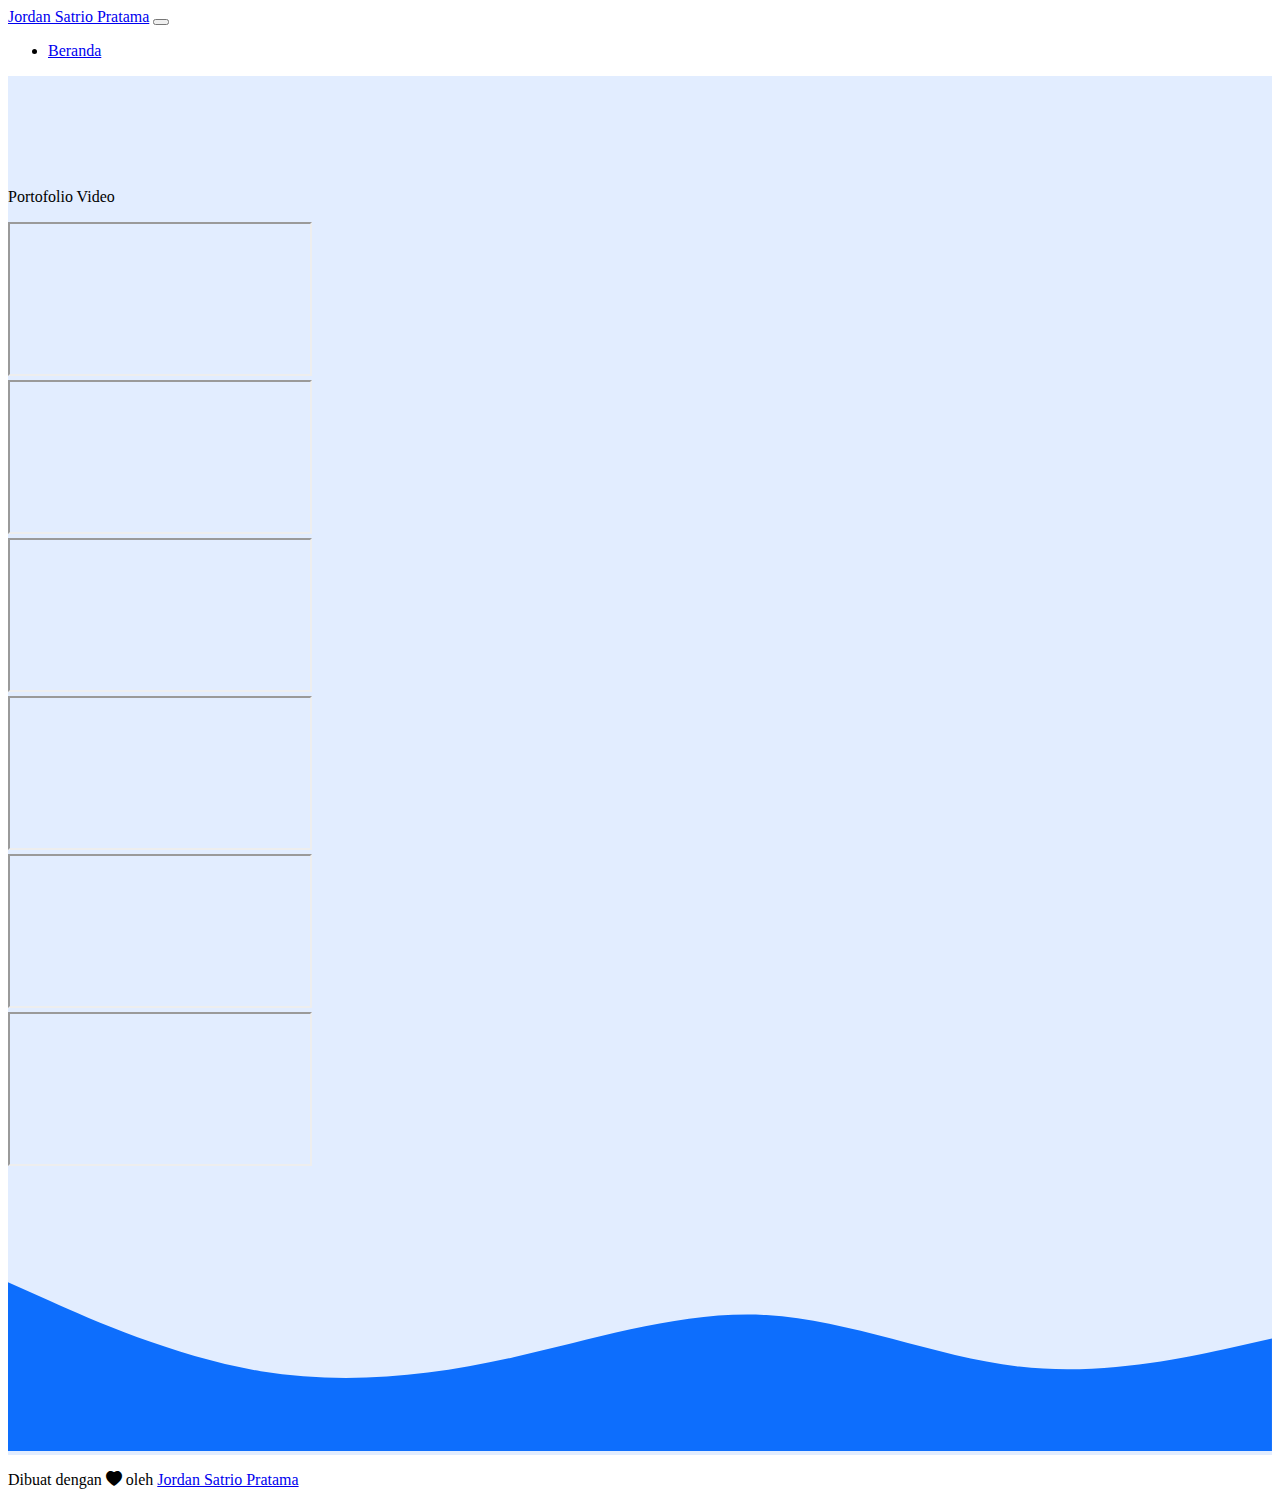
<file: page/video.html>
<!DOCTYPE html>
<html lang="en">
  <head>
    <!-- Required meta tags -->
    <meta charset="utf-8" />
    <meta name="viewport" content="width=device-width, initial-scale=1" />

    <!-- Bootstrap CSS -->
    <link href="https://cdn.jsdelivr.net/npm/bootstrap@5.1.3/dist/css/bootstrap.min.css" rel="stylesheet" integrity="sha384-1BmE4kWBq78iYhFldvKuhfTAU6auU8tT94WrHftjDbrCEXSU1oBoqyl2QvZ6jIW3" crossorigin="anonymous" />

    <!-- Bootstrap Icon -->
    <link rel="stylesheet" href="https://cdn.jsdelivr.net/npm/bootstrap-icons@1.7.2/font/bootstrap-icons.css" />

    <!-- CSSku -->
    <link rel="stylesheet" href="../style.css" />

    <title>Curriculum Vitae | Jordan Satrio Pratama</title>
  </head>
  <body>
    <!-- Navbar -->
    <nav class="navbar navbar-expand-lg navbar-dark bg-primary shadow-sm fixed-top">
      <div class="container">
        <a class="navbar-brand" href="#">Jordan Satrio Pratama</a>
        <button class="navbar-toggler" type="button" data-bs-toggle="collapse" data-bs-target="#navbarNav" aria-controls="navbarNav" aria-expanded="false" aria-label="Toggle navigation">
          <span class="navbar-toggler-icon"></span>
        </button>
        <div class="collapse navbar-collapse" id="navbarNav">
          <ul class="navbar-nav ms-auto">
            <li class="nav-item">
              <a class="nav-link active" aria-current="page" href="../index.html">Beranda</a>
            </li>
          </ul>
        </div>
      </div>
    </nav>
    <!-- Akhir Navbar -->

    <!-- Portofolio -->
    <section id="PortofolioVideo">
      <div class="container">
        <div class="row fw-bold fs-1 text-center mb-5">
          <div class="col">
            <p>Portofolio Video</p>
          </div>
        </div>
        <div class="row justify-content-center text-center">
          <div class="col-md-4 mb-3">
            <div class="card">
              <div class="ratio ratio-16x9">
                <iframe src="https://www.youtube.com/embed/Nld2c0ZG5TY" title="YouTube video" allowfullscreen></iframe>
              </div>
            </div>
          </div>
          <div class="col-md-4 mb-3">
            <div class="card">
              <div class="ratio ratio-16x9">
                <iframe src="https://www.youtube.com/embed/X2IuLEC8hOw" title="YouTube video" allowfullscreen></iframe>
              </div>
            </div>
          </div>
          <div class="col-md-4 mb-3">
            <div class="card">
              <div class="ratio ratio-16x9">
                <iframe src="https://www.youtube.com/embed/2Nwl0LA-Nos" title="YouTube video" allowfullscreen></iframe>
              </div>
            </div>
          </div>
          <div class="col-md-4 mb-3">
            <div class="card">
              <div class="ratio ratio-16x9">
                <iframe src="https://www.youtube.com/embed/FKfGsUdYmH0" title="YouTube video" allowfullscreen></iframe>
              </div>
            </div>
          </div>
          <div class="col-md-4 mb-3">
            <div class="card">
              <div class="ratio ratio-16x9">
                <iframe src="https://www.youtube.com/embed/pnD9m9kMHPA" title="YouTube video" allowfullscreen></iframe>
              </div>
            </div>
          </div>
          <div class="col-md-4 mb-3">
            <div class="card">
              <div class="ratio ratio-16x9">
                <iframe src="https://www.youtube.com/embed/KIeZbsZdN00?rel=0" title="YouTube video" allowfullscreen></iframe>
              </div>
            </div>
          </div>
        </div>
      </div>
      <svg xmlns="http://www.w3.org/2000/svg" viewBox="0 0 1440 320">
        <path
          fill="#0d6efd"
          fill-opacity="1"
          d="M0,128L48,149.3C96,171,192,213,288,229.3C384,245,480,235,576,213.3C672,192,768,160,864,165.3C960,171,1056,213,1152,224C1248,235,1344,213,1392,202.7L1440,192L1440,320L1392,320C1344,320,1248,320,1152,320C1056,320,960,320,864,320C768,320,672,320,576,320C480,320,384,320,288,320C192,320,96,320,48,320L0,320Z"
        ></path>
      </svg>
    </section>
    <!-- Akhir Portofolio -->

    <!-- Footer -->
    <footer class="bg-primary text-white text-center pb-5">
      <p>Dibuat dengan <i class="bi bi-heart-fill text-danger"></i> oleh <a href="https://www.instagram.com/nope18520/" class="text-white fw-bold">Jordan Satrio Pratama</a></p>
    </footer>
    <!-- Akhir Footer -->

    <!-- Option 1: Bootstrap Bundle with Popper -->
    <script src="https://cdn.jsdelivr.net/npm/bootstrap@5.1.3/dist/js/bootstrap.bundle.min.js" integrity="sha384-ka7Sk0Gln4gmtz2MlQnikT1wXgYsOg+OMhuP+IlRH9sENBO0LRn5q+8nbTov4+1p" crossorigin="anonymous"></script>
  </body>
</html>
</file>
<file: css/style.css>
:root {
  --mainColor: #663333;
  --secondaryColor: #e8ddd3;
  --thirdColor: #754343;
  --acsentColor: #ff9100;
}

body {
  background-color: var(--mainColor);
  min-height: 900px;
  font-family: "Ubuntu", sans-serif;
}

section h1 {
  color: #fff;
  font-size: 2.5rem;
}
/* Navbar */
.nav-link.active {
  color: var(--acsentColor) !important;
  font-weight: 700;
}

.nav-dark {
  background-color: var(--thirdColor) !important;
  z-index: 10;
  transition: 0.8s;
}
/* Akhir Navbar */

/* Hero */
.color-acsent {
  color: var(--acsentColor);
}

#hero {
  color: #fff;
  min-height: 100vh;
  padding-top: 75px;
}

#hero h1 {
  font-size: 3rem;
}

#hero h2 {
  font-weight: 300;
}

#hero p {
  font-size: 1.1rem;
  font-weight: 300;
}

/* Call To Action */
.btn-custom1 {
  background-color: var(--acsentColor);
  text-align: center;
  color: #fff;
  min-width: 150px;
  height: 45px;
  font-weight: 700;
  font-size: 1.2rem;
}

.btn-custom1:hover {
  box-shadow: 0 0 5px rgba(255, 166, 0, 0.8);
}

.cv {
  color: #fff;
  cursor: pointer;
  font-size: 1.1rem;
}

.cv:hover {
  color: var(--acsentColor);
}

.iconcv {
  color: #fff;
  cursor: pointer;
}

.iconcv:hover {
  color: var(--acsentColor);
}

.social-icon svg {
  margin-right: 0.7em;
  margin-bottom: 10px;
}

.social-icon-footer svg {
  margin-right: 0.7em;
  margin-bottom: 10px;
  color: #fff;
}

/* Akhir Call To Action */

/* Akhir Hero */

/* Tentang */
hr {
  width: 35%;
  height: 5px;
  color: var(--mainColor);
  margin: 0 auto;
  opacity: 100;
}

#tentang {
  min-height: 300px;
  width: 100%;
  background-color: var(--secondaryColor);
  color: var(--mainColor);
  padding-top: 80px;
  padding-bottom: 80px;
  margin-bottom: 80px;
}

.color-main {
  color: var(--mainColor);
}
/* Akhir Tentang */

/* Kemampuan */
#kemampuan {
  min-height: 600px;
  width: 100%;
  color: #fff;
}

#kemampuan img {
  width: 14%;
  margin: 10px;
}
/* Akhir Kemampuan */

/* Sertifikat */
/* #sertifikat {
  margin-top: -170px;
  padding-top: 80px;
  padding-bottom: 80px;
  background-color: var(--secondaryColor);
}

#sertifikat img {
  width: 49%;
  padding: 10px;
} */
/* Akhir Sertifikat */

/* Portofolio */
#portofolio .container {
  padding: 80px 10px;
  background-color: var(--secondaryColor);
}

#PortofolioGame {
  background-color: var(--secondaryColor);
}
/* Akhir Portofolio */
</file>
<file: css/responsive.css>
@media screen and (max-width: 1200px) {
  #hero p {
    font-size: 0.9rem;
  }
  #hero h1 {
    font-size: 2.3rem;
  }
}

@media screen and (max-width: 768px) {
  #hero img {
    width: 50%;
  }
  .social-icon {
    left: 50%;
    transform: translate(-50%);
  }
  #hero .row {
    padding-bottom: 75px;
  }

  .btn-custom1 {
    width: 80%;
  }

  /* #tentang p {
    text-align: justify !important;
  } */
}

@media screen and (max-width: 576px) {
  hr {
    width: 75%;
  }

  h1 {
    font-size: 2rem !important;
  }
  #kemampuan img {
    width: 25%;
  }

  #portofolio h5 {
    font-size: 1rem;
  }

  footer p {
    font-size: 0.8rem;
  }
}

@media screen and (max-width: 350px) {
}
</file>
<file: style.css>
.jumbotron {
  padding-top: 6rem;
  background-color: #e2edff;
  /* background-image: url(img/bgjumbotron0.jpg); */
  /* background-attachment: fixed; */
  /* background-size: cover; */
  /* background-position: 0 -400px; */
  /* background-image: url(img/bgjumbotron.jpg); */
}

#Kemampuan {
  background-color: #0099ff;
}

#PortofolioProgrammer {
  background-color: #e2edff;
}

#PortofolioGame {
  background-color: #e2edff;
}

#PortofolioVideo {
  background-color: #e2edff;
}

#PortofolioDesign {
  background-color: #e2edff;
}

section {
  padding-top: 6rem;
}
</file>
